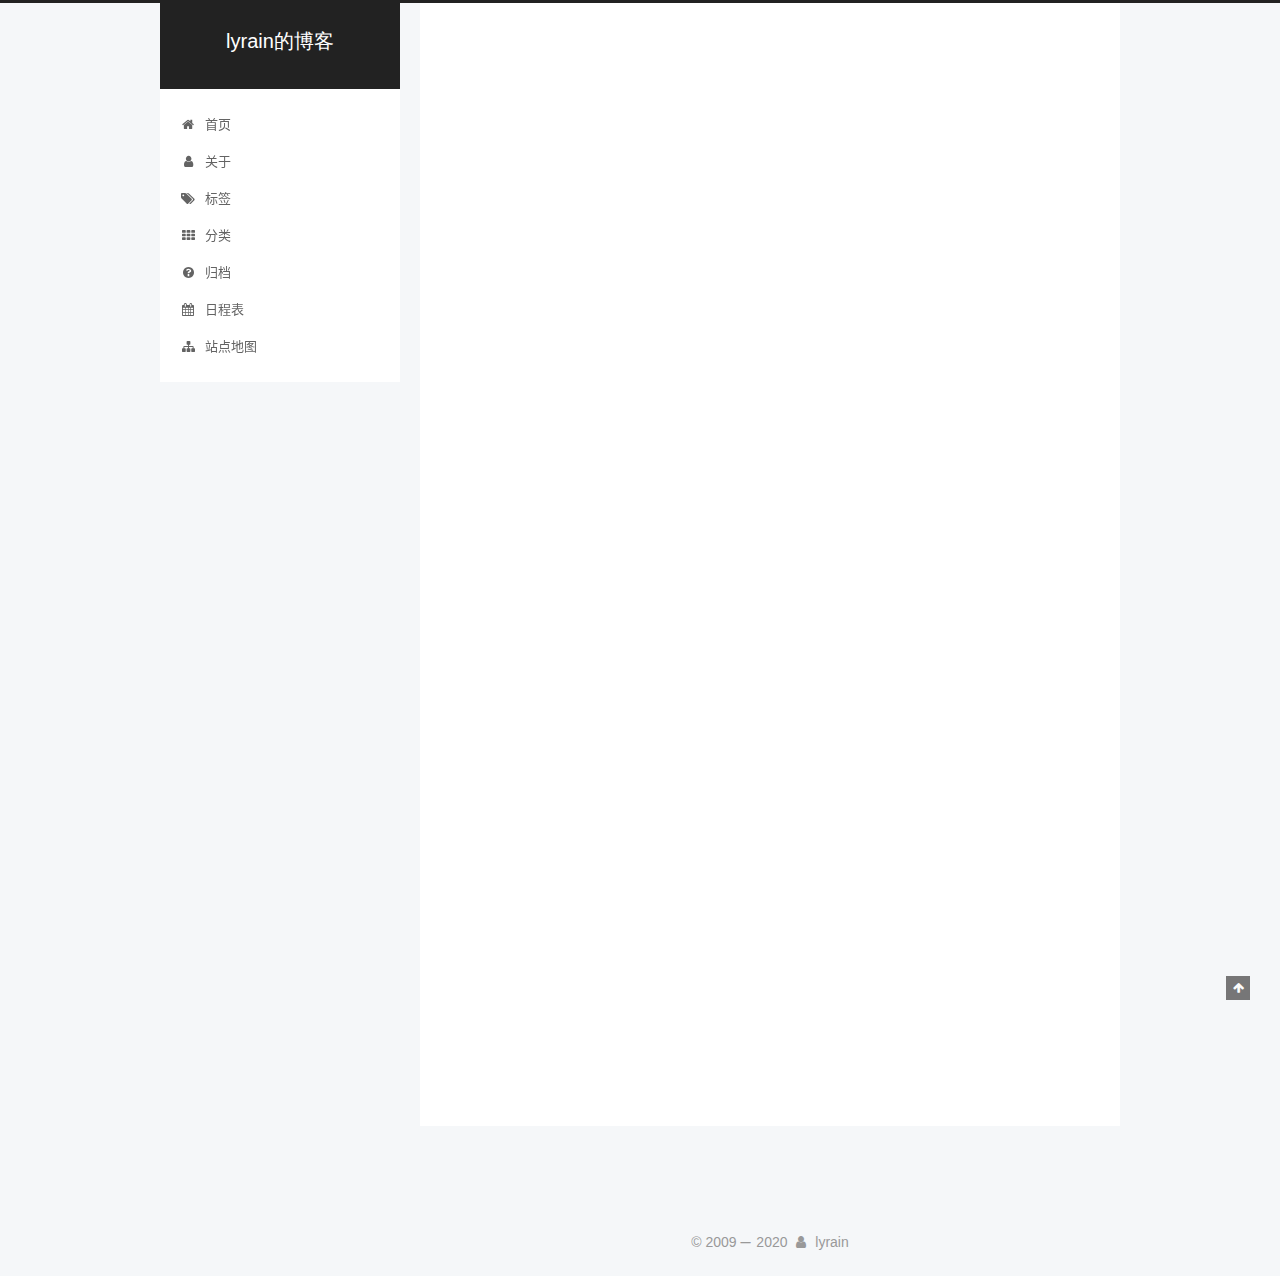
<file: 2020/02/14/hello-world/index.html>
<!DOCTYPE html>



  


<html class="theme-next pisces use-motion" lang="zh-Hans">
<head>
  <meta charset="UTF-8"/>
<meta http-equiv="X-UA-Compatible" content="IE=edge" />
<meta name="viewport" content="width=device-width, initial-scale=1, maximum-scale=1"/>
<meta name="theme-color" content="#222">






  
  
  <link rel="stylesheet" media="all" href="/lib/Han/dist/han.min.css?v=3.3">




<meta http-equiv="Cache-Control" content="no-transform" />
<meta http-equiv="Cache-Control" content="no-siteapp" />
















  
  
  <link href="/lib/fancybox/source/jquery.fancybox.css?v=2.1.5" rel="stylesheet" type="text/css" />







<link href="/lib/font-awesome/css/font-awesome.min.css?v=4.6.2" rel="stylesheet" type="text/css" />

<link href="/css/main.css?v=5.1.4" rel="stylesheet" type="text/css" />


  <link rel="apple-touch-icon" sizes="180x180" href="/images/apple-touch-icon-next.png?v=5.1.4">


  <link rel="icon" type="image/png" sizes="32x32" href="/images/favicon-32x32-next.png?v=5.1.4">


  <link rel="icon" type="image/png" sizes="16x16" href="/images/favicon-16x16-next.png?v=5.1.4">


  <link rel="mask-icon" href="/images/logo.svg?v=5.1.4" color="#222">





  <meta name="keywords" content="Hexo, NexT" />










<meta name="description" content="Welcome to Hexo! This is your very first post. Check documentation for more info. If you get any problems when using Hexo, you can find the answer in troubleshooting or you can ask me on GitHub. Quick">
<meta property="og:type" content="article">
<meta property="og:title" content="Hello World">
<meta property="og:url" content="http://yoursite.com/2020/02/14/hello-world/index.html">
<meta property="og:site_name" content="lyrain的博客">
<meta property="og:description" content="Welcome to Hexo! This is your very first post. Check documentation for more info. If you get any problems when using Hexo, you can find the answer in troubleshooting or you can ask me on GitHub. Quick">
<meta property="article:published_time" content="2020-02-14T04:39:04.000Z">
<meta property="article:modified_time" content="2020-02-14T04:57:38.964Z">
<meta property="article:author" content="lyrain">
<meta name="twitter:card" content="summary">



<script type="text/javascript" id="hexo.configurations">
  var NexT = window.NexT || {};
  var CONFIG = {
    root: '/',
    scheme: 'Pisces',
    version: '5.1.4',
    sidebar: {"position":"left","display":"post","offset":12,"b2t":false,"scrollpercent":false,"onmobile":false},
    fancybox: true,
    tabs: true,
    motion: {"enable":true,"async":false,"transition":{"post_block":"fadeIn","post_header":"slideDownIn","post_body":"slideDownIn","coll_header":"slideLeftIn","sidebar":"slideUpIn"}},
    duoshuo: {
      userId: '0',
      author: '博主'
    },
    algolia: {
      applicationID: '',
      apiKey: '',
      indexName: '',
      hits: {"per_page":10},
      labels: {"input_placeholder":"Search for Posts","hits_empty":"We didn't find any results for the search: ${query}","hits_stats":"${hits} results found in ${time} ms"}
    }
  };
</script>



  <link rel="canonical" href="http://yoursite.com/2020/02/14/hello-world/"/>





  <title>Hello World | lyrain的博客</title>
  





  <script type="text/javascript">
    var _hmt = _hmt || [];
    (function() {
      var hm = document.createElement("script");
      hm.src = "https://hm.baidu.com/hm.js?8b5d569d1459c8a907458bc9602dd57b";
      var s = document.getElementsByTagName("script")[0];
      s.parentNode.insertBefore(hm, s);
    })();
  </script>




<meta name="generator" content="Hexo 4.2.0"></head>

<body itemscope itemtype="http://schema.org/WebPage" lang="zh-Hans">

  
  
    
  

  <div class="container sidebar-position-left page-post-detail">
    <div class="headband"></div>

    <header id="header" class="header" itemscope itemtype="http://schema.org/WPHeader">
      <div class="header-inner"><div class="site-brand-wrapper">
  <div class="site-meta custom-logo">
    

    <div class="custom-logo-site-title">
      <a href="/"  class="brand" rel="start">
        <span class="logo-line-before"><i></i></span>
        <span class="site-title">lyrain的博客</span>
        <span class="logo-line-after"><i></i></span>
      </a>
    </div>
      
        <p class="site-subtitle"></p>
      
  </div>

  <div class="site-nav-toggle">
    <button>
      <span class="btn-bar"></span>
      <span class="btn-bar"></span>
      <span class="btn-bar"></span>
    </button>
  </div>
</div>

<nav class="site-nav">
  

  
    <ul id="menu" class="menu">
      
        
        <li class="menu-item menu-item-home">
          <a href="/" rel="section">
            
              <i class="menu-item-icon fa fa-fw fa-home"></i> <br />
            
            首页
          </a>
        </li>
      
        
        <li class="menu-item menu-item-about">
          <a href="/about/" rel="section">
            
              <i class="menu-item-icon fa fa-fw fa-user"></i> <br />
            
            关于
          </a>
        </li>
      
        
        <li class="menu-item menu-item-tags">
          <a href="/tags/" rel="section">
            
              <i class="menu-item-icon fa fa-fw fa-tags"></i> <br />
            
            标签
          </a>
        </li>
      
        
        <li class="menu-item menu-item-categories">
          <a href="/categories/" rel="section">
            
              <i class="menu-item-icon fa fa-fw fa-th"></i> <br />
            
            分类
          </a>
        </li>
      
        
        <li class="menu-item menu-item-archives">
          <a href="/archives/" rel="section">
            
              <i class="menu-item-icon fa fa-fw fa-question-circle"></i> <br />
            
            归档
          </a>
        </li>
      
        
        <li class="menu-item menu-item-schedule">
          <a href="/schedule/" rel="section">
            
              <i class="menu-item-icon fa fa-fw fa-calendar"></i> <br />
            
            日程表
          </a>
        </li>
      
        
        <li class="menu-item menu-item-sitemap">
          <a href="/sitemap.xml" rel="section">
            
              <i class="menu-item-icon fa fa-fw fa-sitemap"></i> <br />
            
            站点地图
          </a>
        </li>
      

      
    </ul>
  

  
</nav>



 </div>
    </header>

    <main id="main" class="main">
      <div class="main-inner">
        <div class="content-wrap">
          <div id="content" class="content">
            

  <div id="posts" class="posts-expand">
    

  

  
  
  

  <article class="post post-type-tags" itemscope itemtype="http://schema.org/Article">
  
  
  
  <div class="post-block">
    <link itemprop="mainEntityOfPage" href="http://yoursite.com/2020/02/14/hello-world/">

    <span hidden itemprop="author" itemscope itemtype="http://schema.org/Person">
      <meta itemprop="name" content="lyrain">
      <meta itemprop="description" content="">
      <meta itemprop="image" content="/images/avatar.png">
    </span>

    <span hidden itemprop="publisher" itemscope itemtype="http://schema.org/Organization">
      <meta itemprop="name" content="lyrain的博客">
    </span>

    
      <header class="post-header">

        
        
          <h1 class="post-title" itemprop="name headline">Hello World</h1>
        

        <div class="post-meta">
          <span class="post-time">
            
              <span class="post-meta-item-icon">
                <i class="fa fa-calendar-o"></i>
              </span>
              
                <span class="post-meta-item-text">发表于</span>
              
              <time title="创建于" itemprop="dateCreated datePublished" datetime="2020-02-14T12:39:04+08:00">
                2020-02-14
              </time>
            

            

            
          </span>

          

          
            
          

          
          

          

          

          

        </div>
      </header>
    

    
    
    
    <div class="post-body han-init-context" itemprop="articleBody">

      
      

      
        <p>Welcome to <a href="https://hexo.io/" target="_blank" rel="noopener">Hexo</a>! This is your very first post. Check <a href="https://hexo.io/docs/" target="_blank" rel="noopener">documentation</a> for more info. If you get any problems when using Hexo, you can find the answer in <a href="https://hexo.io/docs/troubleshooting.html" target="_blank" rel="noopener">troubleshooting</a> or you can ask me on <a href="https://github.com/hexojs/hexo/issues" target="_blank" rel="noopener">GitHub</a>.</p>
<h2 id="Quick-Start"><a href="#Quick-Start" class="headerlink" title="Quick Start"></a>Quick Start</h2><h3 id="Create-a-new-post"><a href="#Create-a-new-post" class="headerlink" title="Create a new post"></a>Create a new post</h3><figure class="highlight bash"><table><tr><td class="gutter"><pre><span class="line">1</span><br></pre></td><td class="code"><pre><span class="line">$ hexo new <span class="string">"My New Post"</span></span><br></pre></td></tr></table></figure>

<p>More info: <a href="https://hexo.io/docs/writing.html" target="_blank" rel="noopener">Writing</a></p>
<h3 id="Run-server"><a href="#Run-server" class="headerlink" title="Run server"></a>Run server</h3><figure class="highlight bash"><table><tr><td class="gutter"><pre><span class="line">1</span><br></pre></td><td class="code"><pre><span class="line">$ hexo server</span><br></pre></td></tr></table></figure>

<p>More info: <a href="https://hexo.io/docs/server.html" target="_blank" rel="noopener">Server</a></p>
<h3 id="Generate-static-files"><a href="#Generate-static-files" class="headerlink" title="Generate static files"></a>Generate static files</h3><figure class="highlight bash"><table><tr><td class="gutter"><pre><span class="line">1</span><br></pre></td><td class="code"><pre><span class="line">$ hexo generate</span><br></pre></td></tr></table></figure>

<p>More info: <a href="https://hexo.io/docs/generating.html" target="_blank" rel="noopener">Generating</a></p>
<h3 id="Deploy-to-remote-sites"><a href="#Deploy-to-remote-sites" class="headerlink" title="Deploy to remote sites"></a>Deploy to remote sites</h3><figure class="highlight bash"><table><tr><td class="gutter"><pre><span class="line">1</span><br></pre></td><td class="code"><pre><span class="line">$ hexo deploy</span><br></pre></td></tr></table></figure>

<p>More info: <a href="https://hexo.io/docs/one-command-deployment.html" target="_blank" rel="noopener">Deployment</a></p>

      
    </div>
    
    
    

    

    

    

    <footer class="post-footer">
      

      
      
      

      
        <div class="post-nav">
          <div class="post-nav-next post-nav-item">
            
          </div>

          <span class="post-nav-divider"></span>

          <div class="post-nav-prev post-nav-item">
            
              <a href="/2020/02/14/Csharp%E4%B8%BB%E4%BB%8E%E7%AA%97%E5%8F%A3%E4%B9%8B%E9%97%B4%E4%BA%92%E5%8F%91%E6%B6%88%E6%81%AF/" rel="prev" title="C# 主从窗口之间互发消息">
                C# 主从窗口之间互发消息 <i class="fa fa-chevron-right"></i>
              </a>
            
          </div>
        </div>
      

      
      
    </footer>
  </div>
  
  
  
  </article>



    <div class="post-spread">
      
    </div>
  </div>


          </div>
          


          

  



        </div>
        
          
  
  <div class="sidebar-toggle">
    <div class="sidebar-toggle-line-wrap">
      <span class="sidebar-toggle-line sidebar-toggle-line-first"></span>
      <span class="sidebar-toggle-line sidebar-toggle-line-middle"></span>
      <span class="sidebar-toggle-line sidebar-toggle-line-last"></span>
    </div>
  </div>

  <aside id="sidebar" class="sidebar">
    
    <div class="sidebar-inner">

      

      
        <ul class="sidebar-nav motion-element">
          <li class="sidebar-nav-toc sidebar-nav-active" data-target="post-toc-wrap">
            文章目录
          </li>
          <li class="sidebar-nav-overview" data-target="site-overview-wrap">
            站点概览
          </li>
        </ul>
      

      <section class="site-overview-wrap sidebar-panel">
        <div class="site-overview">
          <div class="site-author motion-element" itemprop="author" itemscope itemtype="http://schema.org/Person">
            
              <img class="site-author-image" itemprop="image"
                src="/images/avatar.png"
                alt="lyrain" />
            
              <p class="site-author-name" itemprop="name">lyrain</p>
              <p class="site-description motion-element" itemprop="description">Do whatever you like!</p>
          </div>

          <nav class="site-state motion-element">

            
              <div class="site-state-item site-state-posts">
              
                <a href="/archives/">
              
                  <span class="site-state-item-count">2</span>
                  <span class="site-state-item-name">日志</span>
                </a>
              </div>
            

            

            

          </nav>

          

          

          
          

          
          

          

        </div>
      </section>

      
      <!--noindex-->
        <section class="post-toc-wrap motion-element sidebar-panel sidebar-panel-active">
          <div class="post-toc">

            
              
            

            
              <div class="post-toc-content"><ol class="nav"><li class="nav-item nav-level-2"><a class="nav-link" href="#Quick-Start"><span class="nav-number">1.</span> <span class="nav-text">Quick Start</span></a><ol class="nav-child"><li class="nav-item nav-level-3"><a class="nav-link" href="#Create-a-new-post"><span class="nav-number">1.1.</span> <span class="nav-text">Create a new post</span></a></li><li class="nav-item nav-level-3"><a class="nav-link" href="#Run-server"><span class="nav-number">1.2.</span> <span class="nav-text">Run server</span></a></li><li class="nav-item nav-level-3"><a class="nav-link" href="#Generate-static-files"><span class="nav-number">1.3.</span> <span class="nav-text">Generate static files</span></a></li><li class="nav-item nav-level-3"><a class="nav-link" href="#Deploy-to-remote-sites"><span class="nav-number">1.4.</span> <span class="nav-text">Deploy to remote sites</span></a></li></ol></li></ol></div>
            

          </div>
        </section>
      <!--/noindex-->
      

      

    </div>
  </aside>


        
      </div>
    </main>

    <footer id="footer" class="footer">
      <div class="footer-inner">
        <div class="copyright">&copy; 2009 &mdash; <span itemprop="copyrightYear">2020</span>
  <span class="with-love">
    <i class="fa fa-user"></i>
  </span>
  <span class="author" itemprop="copyrightHolder">lyrain</span>

  
</div>









        







        
      </div>
    </footer>

    
      <div class="back-to-top">
        <i class="fa fa-arrow-up"></i>
        
      </div>
    

    

  </div>

  

<script type="text/javascript">
  if (Object.prototype.toString.call(window.Promise) !== '[object Function]') {
    window.Promise = null;
  }
</script>









  












  
  
    <script type="text/javascript" src="/lib/jquery/index.js?v=2.1.3"></script>
  

  
  
    <script type="text/javascript" src="/lib/fastclick/lib/fastclick.min.js?v=1.0.6"></script>
  

  
  
    <script type="text/javascript" src="/lib/jquery_lazyload/jquery.lazyload.js?v=1.9.7"></script>
  

  
  
    <script type="text/javascript" src="/lib/velocity/velocity.min.js?v=1.2.1"></script>
  

  
  
    <script type="text/javascript" src="/lib/velocity/velocity.ui.min.js?v=1.2.1"></script>
  

  
  
    <script type="text/javascript" src="/lib/fancybox/source/jquery.fancybox.pack.js?v=2.1.5"></script>
  


  


  <script type="text/javascript" src="/js/src/utils.js?v=5.1.4"></script>

  <script type="text/javascript" src="/js/src/motion.js?v=5.1.4"></script>



  
  


  <script type="text/javascript" src="/js/src/affix.js?v=5.1.4"></script>

  <script type="text/javascript" src="/js/src/schemes/pisces.js?v=5.1.4"></script>



  
  <script type="text/javascript" src="/js/src/scrollspy.js?v=5.1.4"></script>
<script type="text/javascript" src="/js/src/post-details.js?v=5.1.4"></script>



  


  <script type="text/javascript" src="/js/src/bootstrap.js?v=5.1.4"></script>



  


  




	





  





  












  





  

  

  
<script>
(function(){
    var bp = document.createElement('script');
    var curProtocol = window.location.protocol.split(':')[0];
    if (curProtocol === 'https') {
        bp.src = 'https://zz.bdstatic.com/linksubmit/push.js';        
    }
    else {
        bp.src = 'http://push.zhanzhang.baidu.com/push.js';
    }
    var s = document.getElementsByTagName("script")[0];
    s.parentNode.insertBefore(bp, s);
})();
</script>


  
  

  
  


  

  

</body>
</html>
</file>
<file: lib/Han/dist/han.min.css>
@charset "UTF-8";

/*! 漢字標準格式 v3.3.0 | MIT License | css.hanzi.co */
/*! Han.css: the CSS typography framework optimised for Hanzi */

progress,sub,sup{vertical-align:baseline}button,hr,input,select{overflow:visible}[type=checkbox],[type=radio],legend{box-sizing:border-box;padding:0}html{font-family:sans-serif;-ms-text-size-adjust:100%;-webkit-text-size-adjust:100%}body{margin:0}article,aside,details,figcaption,figure,footer,header,main,menu,nav,section,summary{display:block}audio,canvas,progress,video{display:inline-block}audio:not([controls]){display:none;height:0}[hidden],template{display:none}a{background-color:transparent}a:active,a:hover{outline-width:0}abbr[title]{border-bottom:none;text-decoration:underline;text-decoration:underline dotted}b,strong{font-weight:bolder}dfn{font-style:italic}h1{font-size:2em;margin:.67em 0}mark{background-color:#ff0;color:#000}small{font-size:80%}sub,sup{font-size:75%;line-height:0;position:relative}sub{bottom:-.25em}sup{top:-.5em}img{border-style:none}svg:not(:root){overflow:hidden}code,kbd,pre,samp{font-family:monospace,monospace;font-size:1em}figure{margin:1em 40px}hr{box-sizing:content-box;height:0}button,input,select,textarea{font:inherit;margin:0}optgroup{font-weight:700}button,select{text-transform:none}[type=button],[type=reset],[type=submit],button{cursor:pointer}[disabled]{cursor:default}[type=reset],[type=submit],button,html [type=button]{-webkit-appearance:button}button::-moz-focus-inner,input::-moz-focus-inner{border:0;padding:0}button:-moz-focusring,input:-moz-focusring{outline:ButtonText dotted 1px}fieldset{border:1px solid silver;margin:0 2px;padding:.35em .625em .75em}legend{color:inherit;display:table;max-width:100%;white-space:normal}textarea{overflow:auto}[type=number]::-webkit-inner-spin-button,[type=number]::-webkit-outer-spin-button{height:auto}[type=search]{-webkit-appearance:textfield}[type=search]::-webkit-search-cancel-button,[type=search]::-webkit-search-decoration{-webkit-appearance:none}@font-face{font-family:"Han Heiti";src:local("Hiragino Sans GB"),local("Lantinghei TC Extralight"),local("Lantinghei SC Extralight"),local(FZLTXHB--B51-0),local(FZLTZHK--GBK1-0),local("Pingfang SC Light"),local("Pingfang TC Light"),local("Pingfang-SC-Light"),local("Pingfang-TC-Light"),local("Pingfang SC"),local("Pingfang TC"),local("Heiti SC Light"),local(STHeitiSC-Light),local("Heiti SC"),local("Heiti TC Light"),local(STHeitiTC-Light),local("Heiti TC"),local("Microsoft Yahei"),local("Microsoft Jhenghei"),local("Noto Sans CJK KR"),local("Noto Sans CJK JP"),local("Noto Sans CJK SC"),local("Noto Sans CJK TC"),local("Source Han Sans K"),local("Source Han Sans KR"),local("Source Han Sans JP"),local("Source Han Sans CN"),local("Source Han Sans HK"),local("Source Han Sans TW"),local("Source Han Sans TWHK"),local("Droid Sans Fallback")}@font-face{unicode-range:U+4E00-9FFF,U+3400-4DB5,U+20000-2A6D6,U+2A700-2B734,U+2B740-2B81D,U+FA0E-FA0F,U+FA11,U+FA13-FA14,U+FA1F,U+FA21,U+FA23,U+FA24,U+FA27-FA29,U+3040-309F,U+30A0-30FF,U+3099-309E,U+FF66-FF9F,U+3007,U+31C0-31E3,U+2F00-2FD5,U+2E80-2EF3;font-family:"Han Heiti";src:local(YuGothic),local("Hiragino Kaku Gothic ProN"),local("Hiragino Kaku Gothic Pro")}@font-face{font-family:"Han Heiti CNS";src:local("Pingfang TC Light"),local("Pingfang-TC-Light"),local("Pingfang TC"),local("Heiti TC Light"),local(STHeitiTC-Light),local("Heiti TC"),local("Lantinghei TC Extralight"),local(FZLTXHB--B51-0),local("Lantinghei TC"),local("Microsoft Jhenghei"),local("Microsoft Yahei"),local("Noto Sans CJK TC"),local("Source Han Sans TC"),local("Source Han Sans TW"),local("Source Han Sans TWHK"),local("Source Han Sans HK"),local("Droid Sans Fallback")}@font-face{font-family:"Han Heiti GB";src:local("Hiragino Sans GB"),local("Pingfang SC Light"),local("Pingfang-SC-Light"),local("Pingfang SC"),local("Lantinghei SC Extralight"),local(FZLTXHK--GBK1-0),local("Lantinghei SC"),local("Heiti SC Light"),local(STHeitiSC-Light),local("Heiti SC"),local("Microsoft Yahei"),local("Noto Sans CJK SC"),local("Source Han Sans SC"),local("Source Han Sans CN"),local("Droid Sans Fallback")}@font-face{font-family:"Han Heiti";font-weight:600;src:local("Hiragino Sans GB W6"),local(HiraginoSansGB-W6),local("Lantinghei TC Demibold"),local("Lantinghei SC Demibold"),local(FZLTZHB--B51-0),local(FZLTZHK--GBK1-0),local("Pingfang-SC-Semibold"),local("Pingfang-TC-Semibold"),local("Heiti SC Medium"),local("STHeitiSC-Medium"),local("Heiti SC"),local("Heiti TC Medium"),local("STHeitiTC-Medium"),local("Heiti TC"),local("Microsoft Yahei Bold"),local("Microsoft Jhenghei Bold"),local(MicrosoftYahei-Bold),local(MicrosoftJhengHeiBold),local("Microsoft Yahei"),local("Microsoft Jhenghei"),local("Noto Sans CJK KR Bold"),local("Noto Sans CJK JP Bold"),local("Noto Sans CJK SC Bold"),local("Noto Sans CJK TC Bold"),local(NotoSansCJKkr-Bold),local(NotoSansCJKjp-Bold),local(NotoSansCJKsc-Bold),local(NotoSansCJKtc-Bold),local("Source Han Sans K Bold"),local(SourceHanSansK-Bold),local("Source Han Sans K"),local("Source Han Sans KR Bold"),local("Source Han Sans JP Bold"),local("Source Han Sans CN Bold"),local("Source Han Sans HK Bold"),local("Source Han Sans TW Bold"),local("Source Han Sans TWHK Bold"),local("SourceHanSansKR-Bold"),local("SourceHanSansJP-Bold"),local("SourceHanSansCN-Bold"),local("SourceHanSansHK-Bold"),local("SourceHanSansTW-Bold"),local("SourceHanSansTWHK-Bold"),local("Source Han Sans KR"),local("Source Han Sans CN"),local("Source Han Sans HK"),local("Source Han Sans TW"),local("Source Han Sans TWHK")}@font-face{unicode-range:U+4E00-9FFF,U+3400-4DB5,U+20000-2A6D6,U+2A700-2B734,U+2B740-2B81D,U+FA0E-FA0F,U+FA11,U+FA13-FA14,U+FA1F,U+FA21,U+FA23,U+FA24,U+FA27-FA29,U+3040-309F,U+30A0-30FF,U+3099-309E,U+FF66-FF9F,U+3007,U+31C0-31E3,U+2F00-2FD5,U+2E80-2EF3;font-family:"Han Heiti";font-weight:600;src:local("YuGothic Bold"),local("Hiragino Kaku Gothic ProN W6"),local("Hiragino Kaku Gothic Pro W6"),local(YuGo-Bold),local(HiraKakuProN-W6),local(HiraKakuPro-W6)}@font-face{font-family:"Han Heiti CNS";font-weight:600;src:local("Pingfang TC Semibold"),local("Pingfang-TC-Semibold"),local("Heiti TC Medium"),local("STHeitiTC-Medium"),local("Heiti TC"),local("Lantinghei TC Demibold"),local(FZLTXHB--B51-0),local("Microsoft Jhenghei Bold"),local(MicrosoftJhengHeiBold),local("Microsoft Jhenghei"),local("Microsoft Yahei Bold"),local(MicrosoftYahei-Bold),local("Noto Sans CJK TC Bold"),local(NotoSansCJKtc-Bold),local("Noto Sans CJK TC"),local("Source Han Sans TC Bold"),local("SourceHanSansTC-Bold"),local("Source Han Sans TC"),local("Source Han Sans TW Bold"),local("SourceHanSans-TW"),local("Source Han Sans TW"),local("Source Han Sans TWHK Bold"),local("SourceHanSans-TWHK"),local("Source Han Sans TWHK"),local("Source Han Sans HK"),local("SourceHanSans-HK"),local("Source Han Sans HK")}@font-face{font-family:"Han Heiti GB";font-weight:600;src:local("Hiragino Sans GB W6"),local(HiraginoSansGB-W6),local("Pingfang SC Semibold"),local("Pingfang-SC-Semibold"),local("Lantinghei SC Demibold"),local(FZLTZHK--GBK1-0),local("Heiti SC Medium"),local("STHeitiSC-Medium"),local("Heiti SC"),local("Microsoft Yahei Bold"),local(MicrosoftYahei-Bold),local("Microsoft Yahei"),local("Noto Sans CJK SC Bold"),local(NotoSansCJKsc-Bold),local("Noto Sans CJK SC"),local("Source Han Sans SC Bold"),local("SourceHanSansSC-Bold"),local("Source Han Sans CN Bold"),local("SourceHanSansCN-Bold"),local("Source Han Sans SC"),local("Source Han Sans CN")}@font-face{font-family:"Han Songti";src:local("Songti SC Regular"),local(STSongti-SC-Regular),local("Songti SC"),local("Songti TC Regular"),local(STSongti-TC-Regular),local("Songti TC"),local(STSong),local("Lisong Pro"),local(SimSun),local(PMingLiU)}@font-face{unicode-range:U+4E00-9FFF,U+3400-4DB5,U+20000-2A6D6,U+2A700-2B734,U+2B740-2B81D,U+FA0E-FA0F,U+FA11,U+FA13-FA14,U+FA1F,U+FA21,U+FA23,U+FA24,U+FA27-FA29,U+3040-309F,U+30A0-30FF,U+3099-309E,U+FF66-FF9F,U+3007,U+31C0-31E3,U+2F00-2FD5,U+2E80-2EF3;font-family:"Han Songti";src:local(YuMincho),local("Hiragino Mincho ProN"),local("Hiragino Mincho Pro"),local("MS Mincho")}@font-face{font-family:"Han Songti CNS";src:local("Songti TC Regular"),local(STSongti-TC-Regular),local("Songti TC"),local("Lisong Pro"),local("Songti SC Regular"),local(STSongti-SC-Regular),local("Songti SC"),local(STSong),local(PMingLiU),local(SimSun)}@font-face{font-family:"Han Songti GB";src:local("Songti SC Regular"),local(STSongti-SC-Regular),local("Songti SC"),local(STSong),local(SimSun),local(PMingLiU)}@font-face{font-family:"Han Songti";font-weight:600;src:local("STSongti SC Bold"),local("STSongti TC Bold"),local(STSongti-SC-Bold),local(STSongti-TC-Bold),local("STSongti SC"),local("STSongti TC")}@font-face{unicode-range:U+4E00-9FFF,U+3400-4DB5,U+20000-2A6D6,U+2A700-2B734,U+2B740-2B81D,U+FA0E-FA0F,U+FA11,U+FA13-FA14,U+FA1F,U+FA21,U+FA23,U+FA24,U+FA27-FA29,U+3040-309F,U+30A0-30FF,U+3099-309E,U+FF66-FF9F,U+3007,U+31C0-31E3,U+2F00-2FD5,U+2E80-2EF3;font-family:"Han Songti";font-weight:600;src:local("YuMincho Demibold"),local("Hiragino Mincho ProN W6"),local("Hiragino Mincho Pro W6"),local(YuMin-Demibold),local(HiraMinProN-W6),local(HiraMinPro-W6),local(YuMincho),local("Hiragino Mincho ProN"),local("Hiragino Mincho Pro")}@font-face{font-family:"Han Songti CNS";font-weight:600;src:local("STSongti TC Bold"),local("STSongti SC Bold"),local(STSongti-TC-Bold),local(STSongti-SC-Bold),local("STSongti TC"),local("STSongti SC")}@font-face{font-family:"Han Songti GB";font-weight:600;src:local("STSongti SC Bold"),local(STSongti-SC-Bold),local("STSongti SC")}@font-face{font-family:cursive;src:local("Kaiti TC Regular"),local(STKaiTi-TC-Regular),local("Kaiti TC"),local("Kaiti SC"),local(STKaiti),local(BiauKai),local("標楷體"),local(DFKaiShu-SB-Estd-BF),local(Kaiti),local(DFKai-SB)}@font-face{unicode-range:U+4E00-9FFF,U+3400-4DB5,U+20000-2A6D6,U+2A700-2B734,U+2B740-2B81D,U+FA0E-FA0F,U+FA11,U+FA13-FA14,U+FA1F,U+FA21,U+FA23,U+FA24,U+FA27-FA29,U+3040-309F,U+30A0-30FF,U+3099-309E,U+FF66-FF9F,U+3007,U+31C0-31E3,U+2F00-2FD5,U+2E80-2EF3;font-family:"Han Kaiti";src:local("Kaiti TC Regular"),local(STKaiTi-TC-Regular),local("Kaiti TC"),local("Kaiti SC"),local(STKaiti),local(BiauKai),local("標楷體"),local(DFKaiShu-SB-Estd-BF),local(Kaiti),local(DFKai-SB)}@font-face{unicode-range:U+4E00-9FFF,U+3400-4DB5,U+20000-2A6D6,U+2A700-2B734,U+2B740-2B81D,U+FA0E-FA0F,U+FA11,U+FA13-FA14,U+FA1F,U+FA21,U+FA23,U+FA24,U+FA27-FA29,U+3040-309F,U+30A0-30FF,U+3099-309E,U+FF66-FF9F,U+3007,U+31C0-31E3,U+2F00-2FD5,U+2E80-2EF3;font-family:"Han Kaiti CNS";src:local(BiauKai),local("標楷體"),local(DFKaiShu-SB-Estd-BF),local("Kaiti TC Regular"),local(STKaiTi-TC-Regular),local("Kaiti TC")}@font-face{unicode-range:U+4E00-9FFF,U+3400-4DB5,U+20000-2A6D6,U+2A700-2B734,U+2B740-2B81D,U+FA0E-FA0F,U+FA11,U+FA13-FA14,U+FA1F,U+FA21,U+FA23,U+FA24,U+FA27-FA29,U+3040-309F,U+30A0-30FF,U+3099-309E,U+FF66-FF9F,U+3007,U+31C0-31E3,U+2F00-2FD5,U+2E80-2EF3;font-family:"Han Kaiti GB";src:local("Kaiti SC Regular"),local(STKaiTi-SC-Regular),local("Kaiti SC"),local(STKaiti),local(Kai),local(Kaiti),local(DFKai-SB)}@font-face{font-family:cursive;font-weight:600;src:local("Kaiti TC Bold"),local(STKaiTi-TC-Bold),local("Kaiti SC Bold"),local(STKaiti-SC-Bold),local("Kaiti TC"),local("Kaiti SC")}@font-face{font-family:"Han Kaiti";font-weight:600;src:local("Kaiti TC Bold"),local(STKaiTi-TC-Bold),local("Kaiti SC Bold"),local(STKaiti-SC-Bold),local("Kaiti TC"),local("Kaiti SC")}@font-face{font-family:"Han Kaiti CNS";font-weight:600;src:local("Kaiti TC Bold"),local(STKaiTi-TC-Bold),local("Kaiti TC")}@font-face{font-family:"Han Kaiti GB";font-weight:600;src:local("Kaiti SC Bold"),local(STKaiti-SC-Bold)}@font-face{unicode-range:U+4E00-9FFF,U+3400-4DB5,U+20000-2A6D6,U+2A700-2B734,U+2B740-2B81D,U+FA0E-FA0F,U+FA11,U+FA13-FA14,U+FA1F,U+FA21,U+FA23,U+FA24,U+FA27-FA29,U+3040-309F,U+30A0-30FF,U+3099-309E,U+FF66-FF9F,U+3007,U+31C0-31E3,U+2F00-2FD5,U+2E80-2EF3;font-family:"Han Fangsong";src:local(STFangsong),local(FangSong)}@font-face{unicode-range:U+4E00-9FFF,U+3400-4DB5,U+20000-2A6D6,U+2A700-2B734,U+2B740-2B81D,U+FA0E-FA0F,U+FA11,U+FA13-FA14,U+FA1F,U+FA21,U+FA23,U+FA24,U+FA27-FA29,U+3040-309F,U+30A0-30FF,U+3099-309E,U+FF66-FF9F,U+3007,U+31C0-31E3,U+2F00-2FD5,U+2E80-2EF3;font-family:"Han Fangsong CNS";src:local(STFangsong),local(FangSong)}@font-face{unicode-range:U+4E00-9FFF,U+3400-4DB5,U+20000-2A6D6,U+2A700-2B734,U+2B740-2B81D,U+FA0E-FA0F,U+FA11,U+FA13-FA14,U+FA1F,U+FA21,U+FA23,U+FA24,U+FA27-FA29,U+3040-309F,U+30A0-30FF,U+3099-309E,U+FF66-FF9F,U+3007,U+31C0-31E3,U+2F00-2FD5,U+2E80-2EF3;font-family:"Han Fangsong GB";src:local(STFangsong),local(FangSong)}@font-face{font-family:"Biaodian Sans";src:local("Hiragino Sans GB"),local("Heiti SC"),local(STHeiti),local("MS Gothic"),local(SimSun);unicode-range:U+FF0E}@font-face{font-family:"Biaodian Serif";src:local("Hiragino Mincho ProN"),local("Hiragino Mincho Pro"),local("Songti SC"),local(STSong),local(SimSun);unicode-range:U+FF0E}@font-face{font-family:"Biaodian Pro Sans";src:local("Hiragino Sans GB"),local("Heiti SC"),local(STHeiti),local("MS Gothic"),local(SimSun);unicode-range:U+FF0E}@font-face{font-family:"Biaodian Pro Serif";src:local("Hiragino Mincho ProN"),local("Hiragino Mincho Pro"),local("Songti SC"),local(STSong),local(SimSun);unicode-range:U+FF0E}@font-face{font-family:"Biaodian Pro Sans CNS";src:local("Hiragino Sans GB"),local("Heiti SC"),local(STHeiti),local("MS Gothic"),local(SimSun);unicode-range:U+FF0E}@font-face{font-family:"Biaodian Pro Serif CNS";src:local("Hiragino Mincho ProN"),local("Hiragino Mincho Pro"),local("Songti SC"),local(STSong),local(SimSun);unicode-range:U+FF0E}@font-face{font-family:"Biaodian Pro Sans GB";src:local("Hiragino Sans GB"),local("Heiti SC"),local(STHeiti),local("MS Gothic"),local(SimSun);unicode-range:U+FF0E}@font-face{font-family:"Biaodian Pro Serif GB";src:local("Hiragino Mincho ProN"),local("Hiragino Mincho Pro"),local("Songti SC"),local(STSong),local(SimSun);unicode-range:U+FF0E}@font-face{font-family:"Biaodian Sans";src:local("Hiragino Sans GB"),local("Heiti SC"),local(STHeiti),local(SimSun);unicode-range:U+00B7}@font-face{font-family:"Biaodian Serif";src:local("Songti SC"),local(STSong),local("Heiti SC"),local(SimSun);unicode-range:U+00B7}@font-face{font-family:"Biaodian Pro Sans";src:local("Hiragino Sans GB"),local("Heiti SC"),local(STHeiti),local(SimSun);unicode-range:U+00B7}@font-face{font-family:"Biaodian Pro Serif";src:local("Songti SC"),local(STSong),local("Heiti SC"),local(SimSun);unicode-range:U+00B7}@font-face{font-family:"Biaodian Pro Sans CNS";src:local("Hiragino Sans GB"),local("Heiti SC"),local(STHeiti),local(SimSun);unicode-range:U+00B7}@font-face{font-family:"Biaodian Pro Serif CNS";src:local("Songti SC"),local(STSong),local("Heiti SC"),local(SimSun);unicode-range:U+00B7}@font-face{font-family:"Biaodian Pro Sans GB";src:local("Hiragino Sans GB"),local("Heiti SC"),local(STHeiti),local(SimSun);unicode-range:U+00B7}@font-face{font-family:"Biaodian Pro Serif GB";src:local("Songti SC"),local(STSong),local("Heiti SC"),local(SimSun);unicode-range:U+00B7}@font-face{font-family:"Biaodian Sans";src:url(./font/han.woff2?v3.3.0) format("woff2"),url(./font/han.woff?v3.3.0) format("woff"),url(./font/han.otf?v3.3.0) format("opentype"),local("Hiragino Sans GB"),local("Hiragino Kaku Gothic ProN"),local("Hiragino Kaku Gothic Pro"),local("Microsoft Yahei"),local(SimSun);unicode-range:U+2014}@font-face{font-family:"Biaodian Serif";src:url(./font/han.woff2?v3.3.0) format("woff2"),url(./font/han.woff?v3.3.0) format("woff"),url(./font/han.otf?v3.3.0) format("opentype"),local("Hiragino Mincho ProN"),local("Hiragino Mincho Pro"),local("Songti SC"),local(STSong),local("Microsoft Yahei"),local(SimSun);unicode-range:U+2014}@font-face{font-family:"Yakumono Sans";src:url(./font/han.woff2?v3.3.0) format("woff2"),url(./font/han.woff?v3.3.0) format("woff"),url(./font/han.otf?v3.3.0) format("opentype"),local("Hiragino Kaku Gothic ProN"),local("Hiragino Kaku Gothic Pro"),local("Arial Unicode MS"),local("MS Gothic");unicode-range:U+2014}@font-face{font-family:"Yakumono Serif";src:url(./font/han.woff2?v3.3.0) format("woff2"),url(./font/han.woff?v3.3.0) format("woff"),url(./font/han.otf?v3.3.0) format("opentype"),local("Hiragino Mincho ProN"),local("Hiragino Mincho Pro"),local("MS Mincho"),local("Microsoft Yahei");unicode-range:U+2014}@font-face{font-family:"Biaodian Pro Sans";src:url(./font/han.woff2?v3.3.0) format("woff2"),url(./font/han.woff?v3.3.0) format("woff"),url(./font/han.otf?v3.3.0) format("opentype"),local("Hiragino Sans GB"),local("Hiragino Kaku Gothic ProN"),local("Hiragino Kaku Gothic Pro"),local("Microsoft Yahei"),local(SimSun);unicode-range:U+2014}@font-face{font-family:"Biaodian Pro Serif";src:url(./font/han.woff2?v3.3.0) format("woff2"),url(./font/han.woff?v3.3.0) format("woff"),url(./font/han.otf?v3.3.0) format("opentype"),local("Hiragino Mincho ProN"),local("Hiragino Mincho Pro"),local("Songti SC"),local(STSong),local("Microsoft Yahei"),local(SimSun);unicode-range:U+2014}@font-face{font-family:"Biaodian Pro Sans CNS";src:url(./font/han.woff2?v3.3.0) format("woff2"),url(./font/han.woff?v3.3.0) format("woff"),url(./font/han.otf?v3.3.0) format("opentype"),local("Hiragino Sans GB"),local("Hiragino Kaku Gothic ProN"),local("Hiragino Kaku Gothic Pro"),local("Microsoft Yahei"),local(SimSun);unicode-range:U+2014}@font-face{font-family:"Biaodian Pro Serif CNS";src:url(./font/han.woff2?v3.3.0) format("woff2"),url(./font/han.woff?v3.3.0) format("woff"),url(./font/han.otf?v3.3.0) format("opentype"),local("Hiragino Mincho ProN"),local("Hiragino Mincho Pro"),local("Songti SC"),local(STSong),local("Microsoft Yahei"),local(SimSun);unicode-range:U+2014}@font-face{font-family:"Biaodian Pro Sans GB";src:url(./font/han.woff2?v3.3.0) format("woff2"),url(./font/han.woff?v3.3.0) format("woff"),url(./font/han.otf?v3.3.0) format("opentype"),local("Hiragino Sans GB"),local("Hiragino Kaku Gothic ProN"),local("Hiragino Kaku Gothic Pro"),local("Microsoft Yahei"),local(SimSun);unicode-range:U+2014}@font-face{font-family:"Biaodian Pro Serif GB";src:url(./font/han.woff2?v3.3.0) format("woff2"),url(./font/han.woff?v3.3.0) format("woff"),url(./font/han.otf?v3.3.0) format("opentype"),local("Hiragino Mincho ProN"),local("Hiragino Mincho Pro"),local("Songti SC"),local(STSong),local("Microsoft Yahei"),local(SimSun);unicode-range:U+2014}@font-face{font-family:"Biaodian Sans";src:url(./font/han.woff2?v3.3.0) format("woff2"),url(./font/han.woff?v3.3.0) format("woff"),url(./font/han.otf?v3.3.0) format("opentype"),local("Hiragino Sans GB"),local("Hiragino Kaku Gothic ProN"),local("Hiragino Kaku Gothic Pro"),local(Meiryo),local("MS Gothic"),local(SimSun),local(PMingLiU);unicode-range:U+2026}@font-face{font-family:"Biaodian Serif";src:url(./font/han.woff2?v3.3.0) format("woff2"),url(./font/han.woff?v3.3.0) format("woff"),url(./font/han.otf?v3.3.0) format("opentype"),local("Hiragino Mincho ProN"),local("Hiragino Mincho Pro"),local("Songti SC"),local("MS Mincho"),local(SimSun),local(PMingLiU);unicode-range:U+2026}@font-face{font-family:"Yakumono Sans";src:url(./font/han.woff2?v3.3.0) format("woff2"),url(./font/han.woff?v3.3.0) format("woff"),url(./font/han.otf?v3.3.0) format("opentype"),local("Hiragino Kaku Gothic ProN"),local("Hiragino Kaku Gothic Pro"),local(Meiryo),local("MS Gothic");unicode-range:U+2026}@font-face{font-family:"Yakumono Serif";src:url(./font/han.woff2?v3.3.0) format("woff2"),url(./font/han.woff?v3.3.0) format("woff"),url(./font/han.otf?v3.3.0) format("opentype"),local("Hiragino Mincho ProN"),local("Hiragino Mincho Pro"),local("MS Mincho");unicode-range:U+2026}@font-face{font-family:"Biaodian Pro Sans";src:url(./font/han.woff2?v3.3.0) format("woff2"),url(./font/han.woff?v3.3.0) format("woff"),url(./font/han.otf?v3.3.0) format("opentype"),local("Hiragino Sans GB"),local("Hiragino Kaku Gothic ProN"),local("Hiragino Kaku Gothic Pro"),local(SimSun),local(PMingLiU);unicode-range:U+2026}@font-face{font-family:"Biaodian Pro Serif";src:url(./font/han.woff2?v3.3.0) format("woff2"),url(./font/han.woff?v3.3.0) format("woff"),url(./font/han.otf?v3.3.0) format("opentype"),local("Hiragino Mincho ProN"),local("Hiragino Mincho Pro"),local("Songti SC"),local(SimSun),local(PMingLiU);unicode-range:U+2026}@font-face{font-family:"Biaodian Pro Sans CNS";src:url(./font/han.woff2?v3.3.0) format("woff2"),url(./font/han.woff?v3.3.0) format("woff"),url(./font/han.otf?v3.3.0) format("opentype"),local("Hiragino Sans GB"),local("Hiragino Kaku Gothic ProN"),local("Hiragino Kaku Gothic Pro"),local(SimSun),local(PMingLiU);unicode-range:U+2026}@font-face{font-family:"Biaodian Pro Serif CNS";src:url(./font/han.woff2?v3.3.0) format("woff2"),url(./font/han.woff?v3.3.0) format("woff"),url(./font/han.otf?v3.3.0) format("opentype"),local("Hiragino Mincho ProN"),local("Hiragino Mincho Pro"),local("Songti SC"),local(STSongti),local(SimSun),local(PMingLiU);unicode-range:U+2026}@font-face{font-family:"Biaodian Pro Sans GB";src:url(./font/han.woff2?v3.3.0) format("woff2"),url(./font/han.woff?v3.3.0) format("woff"),url(./font/han.otf?v3.3.0) format("opentype"),local("Hiragino Sans GB"),local("Hiragino Kaku Gothic ProN"),local("Hiragino Kaku Gothic Pro"),local(SimSun),local(PMingLiU);unicode-range:U+2026}@font-face{font-family:"Biaodian Pro Serif GB";src:url(./font/han.woff2?v3.3.0) format("woff2"),url(./font/han.woff?v3.3.0) format("woff"),url(./font/han.otf?v3.3.0) format("opentype"),local("Hiragino Mincho ProN"),local("Hiragino Mincho Pro"),local("Songti SC"),local(STSongti),local(SimSun),local(PMingLiU);unicode-range:U+2026}@font-face{font-family:"Biaodian Pro Sans GB";src:local("Hiragino Sans GB"),local("Heiti SC"),local(STHeiti),local(SimSun),local(PMingLiU);unicode-range:U+201C-201D,U+2018-2019}@font-face{font-family:"Biaodian Pro Sans GB";font-weight:700;src:local("Hiragino Sans GB"),local("Heiti SC"),local(STHeiti),local(SimSun),local(PMingLiU);unicode-range:U+201C-201D,U+2018-2019}@font-face{font-family:"Biaodian Pro Serif GB";src:local("Lisong Pro"),local("Heiti SC"),local(STHeiti),local(SimSun),local(PMingLiU);unicode-range:U+201C-201D,U+2018-2019}@font-face{font-family:"Biaodian Pro Serif GB";font-weight:700;src:local("Lisong Pro"),local("Heiti SC"),local(STHeiti),local(SimSun),local(PMingLiU);unicode-range:U+201C-201D,U+2018-2019}@font-face{font-family:"Biaodian Sans";src:local(Georgia),local("Times New Roman"),local(Arial),local("Droid Sans Fallback");unicode-range:U+25CF}@font-face{font-family:"Biaodian Serif";src:local(Georgia),local("Times New Roman"),local(Arial),local("Droid Sans Fallback");unicode-range:U+25CF}@font-face{font-family:"Biaodian Pro Sans";src:local(Georgia),local("Times New Roman"),local(Arial),local("Droid Sans Fallback");unicode-range:U+25CF}@font-face{font-family:"Biaodian Pro Serif";src:local(Georgia),local("Times New Roman"),local(Arial),local("Droid Sans Fallback");unicode-range:U+25CF}@font-face{font-family:"Biaodian Pro Sans CNS";src:local(Georgia),local("Times New Roman"),local(Arial),local("Droid Sans Fallback");unicode-range:U+25CF}@font-face{font-family:"Biaodian Pro Serif CNS";src:local(Georgia),local("Times New Roman"),local(Arial),local("Droid Sans Fallback");unicode-range:U+25CF}@font-face{font-family:"Biaodian Pro Sans GB";src:local(Georgia),local("Times New Roman"),local(Arial),local("Droid Sans Fallback");unicode-range:U+25CF}@font-face{font-family:"Biaodian Pro Serif GB";src:local(Georgia),local("Times New Roman"),local(Arial),local("Droid Sans Fallback");unicode-range:U+25CF}@font-face{font-family:"Biaodian Pro Sans";src:local("Hiragino Kaku Gothic ProN"),local("Hiragino Kaku Gothic Pro"),local("MS Gothic");unicode-range:U+3002,U+FF0C,U+3001,U+FF1B,U+FF1A,U+FF1F,U+FF01,U+FF0D,U+FF0F,U+FF3C}@font-face{font-family:"Biaodian Pro Serif";src:local("Hiragino Mincho ProN"),local("Hiragino Mincho Pro"),local("MS Mincho");unicode-range:U+3002,U+FF0C,U+3001,U+FF1B,U+FF1A,U+FF1F,U+FF01,U+FF0D,U+FF0F,U+FF3C}@font-face{font-family:"Biaodian Pro Sans CNS";src:local("Heiti TC"),local("Lihei Pro"),local("Microsoft Jhenghei"),local(PMingLiU);unicode-range:U+3002,U+FF0C,U+3001}@font-face{font-family:"Biaodian Pro Sans CNS";src:local("Hiragino Kaku Gothic ProN"),local("Hiragino Kaku Gothic Pro"),local("Heiti TC"),local("Lihei Pro"),local("Microsoft Jhenghei"),local(PMingLiU),local("MS Gothic");unicode-range:U+FF1B,U+FF1A,U+FF1F,U+FF01}@font-face{font-family:"Biaodian Pro Sans CNS";src:local("Hiragino Mincho ProN"),local("Hiragino Mincho Pro"),local("MS Mincho");unicode-range:U+FF0D,U+FF0F,U+FF3C}@font-face{font-family:"Biaodian Pro Serif CNS";src:local(STSongti-TC-Regular),local("Lisong Pro"),local("Heiti TC"),local(PMingLiU);unicode-range:U+3002,U+FF0C,U+3001}@font-face{font-family:"Biaodian Pro Serif CNS";src:local("Hiragino Mincho ProN"),local("Hiragino Mincho Pro"),local(PMingLiU),local("MS Mincho");unicode-range:U+FF1B,U+FF1A,U+FF1F,U+FF01,U+FF0D,U+FF0F,U+FF3C}@font-face{font-family:"Biaodian Pro Sans GB";src:local("Hiragino Sans GB"),local("Heiti SC"),local(STHeiti),local("Hiragino Kaku Gothic ProN"),local("Hiragino Kaku Gothic Pro"),local(SimSun),local("MS Gothic");unicode-range:U+3002,U+FF0C,U+3001,U+FF1B,U+FF1A,U+FF1F,U+FF01,U+FF0D,U+FF0F,U+FF3C}@font-face{font-family:"Biaodian Pro Serif GB";src:local("Songti SC"),local(STSongti),local("Hiragino Mincho ProN"),local("Hiragino Mincho Pro"),local("Hiragino Sans GB"),local("Heiti SC"),local(STHeiti),local(SimSun),local("MS Mincho");unicode-range:U+3002,U+FF0C,U+3001,U+FF1B,U+FF1A,U+FF1F,U+FF01}@font-face{font-family:"Biaodian Pro Serif GB";src:local("Hiragino Mincho ProN"),local("Hiragino Mincho Pro"),local(PMingLiU),local("MS Mincho");unicode-range:U+FF0D,U+FF0F,U+FF3C}@font-face{font-family:"Biaodian Pro Sans";src:local("Hiragino Kaku Gothic ProN"),local("Hiragino Kaku Gothic Pro"),local("Yu Gothic"),local(YuGothic),local(SimSun),local(PMingLiU);unicode-range:U+300C-300F,U+300A-300B,U+3008-3009,U+FF08-FF09,U+3014-3015}@font-face{font-family:"Biaodian Pro Serif";src:local("Hiragino Mincho ProN"),local("Hiragino Mincho Pro"),local("Yu Mincho"),local(YuMincho),local(SimSun),local(PMingLiU);unicode-range:U+300C-300F,U+300A-300B,U+3008-3009,U+FF08-FF09,U+3014-3015}@font-face{font-family:"Biaodian Pro Sans CNS";src:local("Hiragino Kaku Gothic ProN"),local("Hiragino Kaku Gothic Pro"),local("Yu Gothic"),local(YuGothic),local(SimSun),local(PMingLiU);unicode-range:U+300C-300F,U+300A-300B,U+3008-3009,U+FF08-FF09,U+3014-3015}@font-face{font-family:"Biaodian Pro Serif CNS";src:local("Hiragino Mincho ProN"),local("Hiragino Mincho Pro"),local("Yu Mincho"),local(YuMincho),local(SimSun),local(PMingLiU);unicode-range:U+300C-300F,U+300A-300B,U+3008-3009,U+FF08-FF09,U+3014-3015}@font-face{font-family:"Biaodian Pro Sans GB";src:local("Hiragino Kaku Gothic ProN"),local("Hiragino Kaku Gothic Pro"),local("Yu Gothic"),local(YuGothic),local(SimSun),local(PMingLiU);unicode-range:U+300C-300F,U+300A-300B,U+3008-3009,U+FF08-FF09,U+3014-3015}@font-face{font-family:"Biaodian Pro Serif GB";src:local("Hiragino Mincho ProN"),local("Hiragino Mincho Pro"),local("Yu Mincho"),local(YuMincho),local(SimSun),local(PMingLiU);unicode-range:U+300C-300F,U+300A-300B,U+3008-3009,U+FF08-FF09,U+3014-3015}@font-face{font-family:"Biaodian Basic";src:url(./font/han.woff2?v3.3.0) format("woff2"),url(./font/han.woff?v3.3.0) format("woff"),url(./font/han.otf?v3.3.0) format("opentype");unicode-range:U+2014,U+2026,U+00B7}@font-face{font-family:"Biaodian Basic";font-weight:700;src:url(./font/han.woff2?v3.3.0) format("woff2"),url(./font/han.woff?v3.3.0) format("woff"),url(./font/han.otf?v3.3.0) format("opentype");unicode-range:U+2014,U+2026,U+00B7}@font-face{font-family:"Biaodian Sans";font-weight:700;src:url(./font/han.woff2?v3.3.0) format("woff2"),url(./font/han.woff?v3.3.0) format("woff"),url(./font/han.otf?v3.3.0) format("opentype");unicode-range:U+2014,U+2026,U+00B7}@font-face{font-family:"Biaodian Pro Sans";font-weight:700;src:url(./font/han.woff2?v3.3.0) format("woff2"),url(./font/han.woff?v3.3.0) format("woff"),url(./font/han.otf?v3.3.0) format("opentype");unicode-range:U+2014,U+2026,U+00B7}@font-face{font-family:"Biaodian Pro Sans";font-weight:700;src:url(./font/han.woff2?v3.3.0) format("woff2"),url(./font/han.woff?v3.3.0) format("woff"),url(./font/han.otf?v3.3.0) format("opentype");unicode-range:U+2014,U+2026,U+00B7}@font-face{font-family:"Biaodian Pro Sans CNS";font-weight:700;src:url(./font/han.woff2?v3.3.0) format("woff2"),url(./font/han.woff?v3.3.0) format("woff"),url(./font/han.otf?v3.3.0) format("opentype");unicode-range:U+2014,U+2026,U+00B7}@font-face{font-family:"Biaodian Pro Sans GB";font-weight:700;src:url(./font/han.woff2?v3.3.0) format("woff2"),url(./font/han.woff?v3.3.0) format("woff"),url(./font/han.otf?v3.3.0) format("opentype");unicode-range:U+2014,U+2026,U+00B7}@font-face{font-family:"Biaodian Pro Serif";font-weight:700;src:url(./font/han.woff2?v3.3.0) format("woff2"),url(./font/han.woff?v3.3.0) format("woff"),url(./font/han.otf?v3.3.0) format("opentype");unicode-range:U+2014,U+2026,U+00B7}@font-face{font-family:"Biaodian Pro Serif CNS";font-weight:700;src:url(./font/han.woff2?v3.3.0) format("woff2"),url(./font/han.woff?v3.3.0) format("woff"),url(./font/han.otf?v3.3.0) format("opentype");unicode-range:U+2014,U+2026,U+00B7}@font-face{font-family:"Biaodian Pro Serif GB";font-weight:700;src:url(./font/han.woff2?v3.3.0) format("woff2"),url(./font/han.woff?v3.3.0) format("woff"),url(./font/han.otf?v3.3.0) format("opentype");unicode-range:U+2014,U+2026,U+00B7}@font-face{font-family:"Latin Italic Serif";src:local("Georgia Italic"),local("Times New Roman Italic"),local(Georgia-Italic),local(TimesNewRomanPS-ItalicMT),local(Times-Italic)}@font-face{font-family:"Latin Italic Serif";font-weight:700;src:local("Georgia Bold Italic"),local("Times New Roman Bold Italic"),local(Georgia-BoldItalic),local(TimesNewRomanPS-BoldItalicMT),local(Times-Italic)}@font-face{font-family:"Latin Italic Sans";src:local("Helvetica Neue Italic"),local("Helvetica Oblique"),local("Arial Italic"),local(HelveticaNeue-Italic),local(Helvetica-LightOblique),local(Arial-ItalicMT)}@font-face{font-family:"Latin Italic Sans";font-weight:700;src:local("Helvetica Neue Bold Italic"),local("Helvetica Bold Oblique"),local("Arial Bold Italic"),local(HelveticaNeue-BoldItalic),local(Helvetica-BoldOblique),local(Arial-BoldItalicMT)}@font-face{unicode-range:U+0030-0039;font-family:"Numeral TF Sans";src:local(Skia),local("Neutraface 2 Text"),local(Candara),local(Corbel)}@font-face{unicode-range:U+0030-0039;font-family:"Numeral TF Serif";src:local(Georgia),local("Hoefler Text"),local("Big Caslon")}@font-face{unicode-range:U+0030-0039;font-family:"Numeral TF Italic Serif";src:local("Georgia Italic"),local("Hoefler Text Italic"),local(Georgia-Italic),local(HoeflerText-Italic)}@font-face{unicode-range:U+0030-0039;font-family:"Numeral LF Sans";src:local("Helvetica Neue"),local(Helvetica),local(Arial)}@font-face{unicode-range:U+0030-0039;font-family:"Numeral LF Italic Sans";src:local("Helvetica Neue Italic"),local("Helvetica Oblique"),local("Arial Italic"),local(HelveticaNeue-Italic),local(Helvetica-LightOblique),local(Arial-ItalicMT)}@font-face{unicode-range:U+0030-0039;font-family:"Numeral LF Italic Sans";font-weight:700;src:local("Helvetica Neue Bold Italic"),local("Helvetica Bold Oblique"),local("Arial Bold Italic"),local(HelveticaNeue-BoldItalic),local(Helvetica-BoldOblique),local(Arial-BoldItalicMT)}@font-face{unicode-range:U+0030-0039;font-family:"Numeral LF Serif";src:local(Palatino),local("Palatino Linotype"),local("Times New Roman")}@font-face{unicode-range:U+0030-0039;font-family:"Numeral LF Italic Serif";src:local("Palatino Italic"),local("Palatino Italic Linotype"),local("Times New Roman Italic"),local(Palatino-Italic),local(Palatino-Italic-Linotype),local(TimesNewRomanPS-ItalicMT)}@font-face{unicode-range:U+0030-0039;font-family:"Numeral LF Italic Serif";font-weight:700;src:local("Palatino Bold Italic"),local("Palatino Bold Italic Linotype"),local("Times New Roman Bold Italic"),local(Palatino-BoldItalic),local(Palatino-BoldItalic-Linotype),local(TimesNewRomanPS-BoldItalicMT)}@font-face{src:url(./font/han.woff2?v3.3.0) format("woff2"),url(./font/han.woff?v3.3.0) format("woff"),url(./font/han.otf?v3.3.0) format("opentype");unicode-range:U+3105-312D,U+31A0-31BA,U+02D9,U+02CA,U+02C5,U+02C7,U+02CB,U+02EA-02EB,U+0307,U+030D,U+0358,U+F31B4-F31B7,U+F0061,U+F0065,U+F0069,U+F006F,U+F0075;font-family:"Zhuyin Kaiti"}@font-face{unicode-range:U+3105-312D,U+31A0-31BA,U+02D9,U+02CA,U+02C5,U+02C7,U+02CB,U+02EA-02EB,U+0307,U+030D,U+0358,U+F31B4-F31B7,U+F0061,U+F0065,U+F0069,U+F006F,U+F0075;font-family:"Zhuyin Heiti";src:local("Hiragino Sans GB"),local("Heiti TC"),local("Microsoft Jhenghei"),url(./font/han.woff2?v3.3.0) format("woff2"),url(./font/han.woff?v3.3.0) format("woff"),url(./font/han.otf?v3.3.0) format("opentype")}@font-face{font-family:"Zhuyin Heiti";src:local("Heiti TC"),local("Microsoft Jhenghei"),url(./font/han.woff2?v3.3.0) format("woff2"),url(./font/han.woff?v3.3.0) format("woff"),url(./font/han.otf?v3.3.0) format("opentype");unicode-range:U+3127}@font-face{src:url(./font/han.woff2?v3.3.0) format("woff2"),url(./font/han.woff?v3.3.0) format("woff"),url(./font/han.otf?v3.3.0) format("opentype");font-family:"Zhuyin Heiti";unicode-range:U+02D9,U+02CA,U+02C5,U+02C7,U+02CB,U+02EA-02EB,U+31B4,U+31B5,U+31B6,U+31B7,U+0307,U+030D,U+0358,U+F31B4-F31B7,U+F0061,U+F0065,U+F0069,U+F006F,U+F0075}@font-face{src:url(./font/han.woff2?v3.3.0) format("woff2"),url(./font/han.woff?v3.3.0) format("woff"),url(./font/han.otf?v3.3.0) format("opentype");font-family:"Romanization Sans";unicode-range:U+0307,U+030D,U+0358,U+F31B4-F31B7,U+F0061,U+F0065,U+F0069,U+F006F,U+F0075}article strong :lang(ja-Latn),article strong :lang(zh-Latn),article strong :not(:lang(zh)):not(:lang(ja)),article strong:lang(ja-Latn),article strong:lang(zh-Latn),article strong:not(:lang(zh)):not(:lang(ja)),html :lang(ja-Latn),html :lang(zh-Latn),html :not(:lang(zh)):not(:lang(ja)),html:lang(ja-Latn),html:lang(zh-Latn),html:not(:lang(zh)):not(:lang(ja)){font-family:"Helvetica Neue",Helvetica,Arial,"Han Heiti",sans-serif}[lang*=Hant],[lang=zh-TW],[lang=zh-HK],[lang^=zh],article strong:lang(zh),article strong:lang(zh-Hant),html:lang(zh),html:lang(zh-Hant){font-family:"Biaodian Pro Sans CNS","Helvetica Neue",Helvetica,Arial,"Zhuyin Heiti","Han Heiti",sans-serif}.no-unicoderange [lang*=Hant],.no-unicoderange [lang=zh-TW],.no-unicoderange [lang=zh-HK],.no-unicoderange [lang^=zh],.no-unicoderange article strong:lang(zh),.no-unicoderange article strong:lang(zh-Hant),html:lang(zh).no-unicoderange,html:lang(zh-Hant).no-unicoderange{font-family:"Helvetica Neue",Helvetica,Arial,"Han Heiti",sans-serif}[lang*=Hans],[lang=zh-CN],article strong:lang(zh-CN),article strong:lang(zh-Hans),html:lang(zh-CN),html:lang(zh-Hans){font-family:"Biaodian Pro Sans GB","Helvetica Neue",Helvetica,Arial,"Han Heiti GB",sans-serif}.no-unicoderange [lang*=Hans],.no-unicoderange [lang=zh-CN],.no-unicoderange article strong:lang(zh-CN),.no-unicoderange article strong:lang(zh-Hans),html:lang(zh-CN).no-unicoderange,html:lang(zh-Hans).no-unicoderange{font-family:"Helvetica Neue",Helvetica,Arial,"Han Heiti GB",sans-serif}[lang^=ja],article strong:lang(ja),html:lang(ja){font-family:"Yakumono Sans","Helvetica Neue",Helvetica,Arial,sans-serif}.no-unicoderange [lang^=ja],.no-unicoderange article strong:lang(ja),html:lang(ja).no-unicoderange{font-family:"Helvetica Neue",Helvetica,Arial,sans-serif}article blockquote i :lang(ja-Latn),article blockquote i :lang(zh-Latn),article blockquote i :not(:lang(zh)):not(:lang(ja)),article blockquote i:lang(ja-Latn),article blockquote i:lang(zh-Latn),article blockquote i:not(:lang(zh)):not(:lang(ja)),article blockquote var :lang(ja-Latn),article blockquote var :lang(zh-Latn),article blockquote var :not(:lang(zh)):not(:lang(ja)),article blockquote var:lang(ja-Latn),article blockquote var:lang(zh-Latn),article blockquote var:not(:lang(zh)):not(:lang(ja)){font-family:"Latin Italic Sans","Helvetica Neue",Helvetica,Arial,"Han Heiti",sans-serif}article blockquote i:lang(zh),article blockquote i:lang(zh-Hant),article blockquote var:lang(zh),article blockquote var:lang(zh-Hant){font-family:"Biaodian Pro Sans CNS","Latin Italic Sans","Helvetica Neue",Helvetica,Arial,"Zhuyin Heiti","Han Heiti",sans-serif}.no-unicoderange article blockquote i:lang(zh),.no-unicoderange article blockquote i:lang(zh-Hant),.no-unicoderange article blockquote var:lang(zh),.no-unicoderange article blockquote var:lang(zh-Hant){font-family:"Latin Italic Sans","Helvetica Neue",Helvetica,Arial,"Han Heiti",sans-serif}article blockquote i:lang(zh-CN),article blockquote i:lang(zh-Hans),article blockquote var:lang(zh-CN),article blockquote var:lang(zh-Hans){font-family:"Biaodian Pro Sans GB","Latin Italic Sans","Helvetica Neue",Helvetica,Arial,"Han Heiti GB",sans-serif}.no-unicoderange article blockquote i:lang(zh-CN),.no-unicoderange article blockquote i:lang(zh-Hans),.no-unicoderange article blockquote var:lang(zh-CN),.no-unicoderange article blockquote var:lang(zh-Hans){font-family:"Latin Italic Sans","Helvetica Neue",Helvetica,Arial,"Han Heiti GB",sans-serif}article blockquote i:lang(ja),article blockquote var:lang(ja){font-family:"Yakumono Sans","Latin Italic Sans","Helvetica Neue",Helvetica,Arial,sans-serif}.no-unicoderange article blockquote i:lang(ja),.no-unicoderange article blockquote var:lang(ja){font-family:"Latin Italic Sans","Helvetica Neue",Helvetica,Arial,sans-serif}article figure blockquote :lang(ja-Latn),article figure blockquote :lang(zh-Latn),article figure blockquote :not(:lang(zh)):not(:lang(ja)),article figure blockquote:lang(ja-Latn),article figure blockquote:lang(zh-Latn),article figure blockquote:not(:lang(zh)):not(:lang(ja)){font-family:Georgia,"Times New Roman","Han Songti",cursive,serif}article figure blockquote:lang(zh),article figure blockquote:lang(zh-Hant){font-family:"Biaodian Pro Serif CNS","Numeral LF Serif",Georgia,"Times New Roman","Zhuyin Kaiti","Han Songti",serif}.no-unicoderange article figure blockquote:lang(zh),.no-unicoderange article figure blockquote:lang(zh-Hant){font-family:"Numeral LF Serif",Georgia,"Times New Roman","Han Songti",serif}article figure blockquote:lang(zh-CN),article figure blockquote:lang(zh-Hans){font-family:"Biaodian Pro Serif GB","Numeral LF Serif",Georgia,"Times New Roman","Han Songti GB",serif}.no-unicoderange article figure blockquote:lang(zh-CN),.no-unicoderange article figure blockquote:lang(zh-Hans){font-family:"Numeral LF Serif",Georgia,"Times New Roman","Han Songti GB",serif}article figure blockquote:lang(ja){font-family:"Yakumono Serif","Numeral LF Serif",Georgia,"Times New Roman",serif}.no-unicoderange article figure blockquote:lang(ja){font-family:"Numeral LF Serif",Georgia,"Times New Roman",serif}article blockquote :lang(ja-Latn),article blockquote :lang(zh-Latn),article blockquote :not(:lang(zh)):not(:lang(ja)),article blockquote:lang(ja-Latn),article blockquote:lang(zh-Latn),article blockquote:not(:lang(zh)):not(:lang(ja)){font-family:Georgia,"Times New Roman","Han Kaiti",cursive,serif}article blockquote:lang(zh),article blockquote:lang(zh-Hant){font-family:"Biaodian Pro Serif CNS","Numeral LF Serif",Georgia,"Times New Roman","Zhuyin Kaiti","Han Kaiti",cursive,serif}.no-unicoderange article blockquote:lang(zh),.no-unicoderange article blockquote:lang(zh-Hant){font-family:"Numeral LF Serif",Georgia,"Times New Roman","Han Kaiti",cursive,serif}article blockquote:lang(zh-CN),article blockquote:lang(zh-Hans){font-family:"Biaodian Pro Serif GB","Numeral LF Serif",Georgia,"Times New Roman","Han Kaiti GB",cursive,serif}.no-unicoderange article blockquote:lang(zh-CN),.no-unicoderange article blockquote:lang(zh-Hans){font-family:"Numeral LF Serif",Georgia,"Times New Roman","Han Kaiti GB",cursive,serif}article blockquote:lang(ja){font-family:"Yakumono Serif","Numeral LF Serif",Georgia,"Times New Roman",cursive,serif}.no-unicoderange article blockquote:lang(ja){font-family:"Numeral LF Serif",Georgia,"Times New Roman",cursive,serif}i :lang(ja-Latn),i :lang(zh-Latn),i :not(:lang(zh)):not(:lang(ja)),i:lang(ja-Latn),i:lang(zh-Latn),i:not(:lang(zh)):not(:lang(ja)),var :lang(ja-Latn),var :lang(zh-Latn),var :not(:lang(zh)):not(:lang(ja)),var:lang(ja-Latn),var:lang(zh-Latn),var:not(:lang(zh)):not(:lang(ja)){font-family:"Latin Italic Serif",Georgia,"Times New Roman","Han Kaiti",cursive,serif}i:lang(zh),i:lang(zh-Hant),var:lang(zh),var:lang(zh-Hant){font-family:"Biaodian Pro Serif CNS","Numeral LF Italic Serif","Latin Italic Serif",Georgia,"Times New Roman","Zhuyin Kaiti","Han Kaiti",cursive,serif}.no-unicoderange i:lang(zh),.no-unicoderange i:lang(zh-Hant),.no-unicoderange var:lang(zh),.no-unicoderange var:lang(zh-Hant){font-family:"Numeral LF Italic Serif","Latin Italic Serif",Georgia,"Times New Roman","Han Kaiti",cursive,serif}i:lang(zh-CN),i:lang(zh-Hans),var:lang(zh-CN),var:lang(zh-Hans){font-family:"Biaodian Pro Serif GB","Numeral LF Italic Serif","Latin Italic Serif",Georgia,"Times New Roman","Han Kaiti GB",cursive,serif}.no-unicoderange i:lang(zh-CN),.no-unicoderange i:lang(zh-Hans),.no-unicoderange var:lang(zh-CN),.no-unicoderange var:lang(zh-Hans){font-family:"Numeral LF Italic Serif","Latin Italic Serif",Georgia,"Times New Roman","Han Kaiti GB",cursive,serif}i:lang(ja),var:lang(ja){font-family:"Yakumono Serif","Numeral LF Italic Serif","Latin Italic Serif",Georgia,"Times New Roman",cursive,serif}.no-unicoderange i:lang(ja),.no-unicoderange var:lang(ja){font-family:"Numeral LF Italic Serif","Latin Italic Serif",Georgia,"Times New Roman",cursive,serif}code :lang(ja-Latn),code :lang(zh-Latn),code :not(:lang(zh)):not(:lang(ja)),code:lang(ja-Latn),code:lang(zh-Latn),code:not(:lang(zh)):not(:lang(ja)),kbd :lang(ja-Latn),kbd :lang(zh-Latn),kbd :not(:lang(zh)):not(:lang(ja)),kbd:lang(ja-Latn),kbd:lang(zh-Latn),kbd:not(:lang(zh)):not(:lang(ja)),pre :lang(ja-Latn),pre :lang(zh-Latn),pre :not(:lang(zh)):not(:lang(ja)),pre:lang(ja-Latn),pre:lang(zh-Latn),pre:not(:lang(zh)):not(:lang(ja)),samp :lang(ja-Latn),samp :lang(zh-Latn),samp :not(:lang(zh)):not(:lang(ja)),samp:lang(ja-Latn),samp:lang(zh-Latn),samp:not(:lang(zh)):not(:lang(ja)){font-family:Menlo,Consolas,Courier,"Han Heiti",monospace,monospace,sans-serif}code:lang(zh),code:lang(zh-Hant),kbd:lang(zh),kbd:lang(zh-Hant),pre:lang(zh),pre:lang(zh-Hant),samp:lang(zh),samp:lang(zh-Hant){font-family:"Biaodian Pro Sans CNS",Menlo,Consolas,Courier,"Zhuyin Heiti","Han Heiti",monospace,monospace,sans-serif}.no-unicoderange code:lang(zh),.no-unicoderange code:lang(zh-Hant),.no-unicoderange kbd:lang(zh),.no-unicoderange kbd:lang(zh-Hant),.no-unicoderange pre:lang(zh),.no-unicoderange pre:lang(zh-Hant),.no-unicoderange samp:lang(zh),.no-unicoderange samp:lang(zh-Hant){font-family:Menlo,Consolas,Courier,"Han Heiti",monospace,monospace,sans-serif}code:lang(zh-CN),code:lang(zh-Hans),kbd:lang(zh-CN),kbd:lang(zh-Hans),pre:lang(zh-CN),pre:lang(zh-Hans),samp:lang(zh-CN),samp:lang(zh-Hans){font-family:"Biaodian Pro Sans GB",Menlo,Consolas,Courier,"Han Heiti GB",monospace,monospace,sans-serif}.no-unicoderange code:lang(zh-CN),.no-unicoderange code:lang(zh-Hans),.no-unicoderange kbd:lang(zh-CN),.no-unicoderange kbd:lang(zh-Hans),.no-unicoderange pre:lang(zh-CN),.no-unicoderange pre:lang(zh-Hans),.no-unicoderange samp:lang(zh-CN),.no-unicoderange samp:lang(zh-Hans){font-family:Menlo,Consolas,Courier,"Han Heiti GB",monospace,monospace,sans-serif}code:lang(ja),kbd:lang(ja),pre:lang(ja),samp:lang(ja){font-family:"Yakumono Sans",Menlo,Consolas,Courier,monospace,monospace,sans-serif}.no-unicoderange code:lang(ja),.no-unicoderange kbd:lang(ja),.no-unicoderange pre:lang(ja),.no-unicoderange samp:lang(ja){font-family:Menlo,Consolas,Courier,monospace,monospace,sans-serif}.no-unicoderange h-char.bd-liga,.no-unicoderange h-char[unicode=b7],h-ruby [annotation] rt,h-ruby h-zhuyin,h-ruby h-zhuyin h-diao,h-ruby.romanization rt,html,ruby [annotation] rt,ruby h-zhuyin,ruby h-zhuyin h-diao,ruby.romanization rt{-moz-font-feature-settings:"liga";-ms-font-feature-settings:"liga";-webkit-font-feature-settings:"liga";font-feature-settings:"liga"}[lang*=Hant],[lang*=Hans],[lang=zh-TW],[lang=zh-HK],[lang=zh-CN],[lang^=zh],article blockquote i,article blockquote var,article strong,code,html,kbd,pre,samp{-moz-font-feature-settings:"liga=1, locl=0";-ms-font-feature-settings:"liga","locl" 0;-webkit-font-feature-settings:"liga","locl" 0;font-feature-settings:"liga","locl" 0}.no-unicoderange h-char.bd-cop:lang(zh-HK),.no-unicoderange h-char.bd-cop:lang(zh-Hant),.no-unicoderange h-char.bd-cop:lang(zh-TW){font-family:-apple-system,"Han Heiti CNS"}.no-unicoderange h-char.bd-liga,.no-unicoderange h-char[unicode=b7]{font-family:"Biaodian Basic","Han Heiti"}.no-unicoderange h-char[unicode="2018"]:lang(zh-CN),.no-unicoderange h-char[unicode="2018"]:lang(zh-Hans),.no-unicoderange h-char[unicode="2019"]:lang(zh-CN),.no-unicoderange h-char[unicode="2019"]:lang(zh-Hans),.no-unicoderange h-char[unicode="201c"]:lang(zh-CN),.no-unicoderange h-char[unicode="201c"]:lang(zh-Hans),.no-unicoderange h-char[unicode="201d"]:lang(zh-CN),.no-unicoderange h-char[unicode="201d"]:lang(zh-Hans){font-family:"Han Heiti GB"}i,var{font-style:inherit}.no-unicoderange h-ruby h-zhuyin,.no-unicoderange h-ruby h-zhuyin h-diao,.no-unicoderange ruby h-zhuyin,.no-unicoderange ruby h-zhuyin h-diao,h-ruby h-diao,ruby h-diao{font-family:"Zhuyin Kaiti",cursive,serif}h-ruby [annotation] rt,h-ruby.romanization rt,ruby [annotation] rt,ruby.romanization rt{font-family:"Romanization Sans","Helvetica Neue",Helvetica,Arial,"Han Heiti",sans-serif}
</file>
<file: css/main.css>
/* normalize.css v3.0.2 | MIT License | git.io/normalize */
html {
  font-family: sans-serif; /* 1 */
  -ms-text-size-adjust: 100%; /* 2 */
  -webkit-text-size-adjust: 100%; /* 2 */
}
body {
  margin: 0;
}
article,
aside,
details,
figcaption,
figure,
footer,
header,
hgroup,
main,
menu,
nav,
section,
summary {
  display: block;
}
audio,
canvas,
progress,
video {
  display: inline-block; /* 1 */
  vertical-align: baseline; /* 2 */
}
audio:not([controls]) {
  display: none;
  height: 0;
}
[hidden],
template {
  display: none;
}
a {
  background-color: transparent;
}
a:active,
a:hover {
  outline: 0;
}
abbr[title] {
  border-bottom: 1px dotted;
}
b,
strong {
  font-weight: bold;
}
dfn {
  font-style: italic;
}
h1 {
  font-size: 2em;
  margin: 0.67em 0;
}
mark {
  background: #ff0;
  color: #000;
}
small {
  font-size: 80%;
}
sub,
sup {
  font-size: 75%;
  line-height: 0;
  position: relative;
  vertical-align: baseline;
}
sup {
  top: -0.5em;
}
sub {
  bottom: -0.25em;
}
img {
  border: 0;
}
svg:not(:root) {
  overflow: hidden;
}
figure {
  margin: 1em 40px;
}
hr {
  -moz-box-sizing: content-box;
  box-sizing: content-box;
  height: 0;
}
pre {
  overflow: auto;
}
code,
kbd,
pre,
samp {
  font-family: monospace, monospace;
  font-size: 1em;
}
button,
input,
optgroup,
select,
textarea {
  color: inherit; /* 1 */
  font: inherit; /* 2 */
  margin: 0; /* 3 */
}
button {
  overflow: visible;
}
button,
select {
  text-transform: none;
}
button,
html input[type="button"],
input[type="reset"],
input[type="submit"] {
  -webkit-appearance: button; /* 2 */
  cursor: pointer; /* 3 */
}
button[disabled],
html input[disabled] {
  cursor: default;
}
button::-moz-focus-inner,
input::-moz-focus-inner {
  border: 0;
  padding: 0;
}
input {
  line-height: normal;
}
input[type="checkbox"],
input[type="radio"] {
  box-sizing: border-box; /* 1 */
  padding: 0; /* 2 */
}
input[type="number"]::-webkit-inner-spin-button,
input[type="number"]::-webkit-outer-spin-button {
  height: auto;
}
input[type="search"] {
  -webkit-appearance: textfield; /* 1 */
  -moz-box-sizing: content-box;
  -webkit-box-sizing: content-box; /* 2 */
  box-sizing: content-box;
}
input[type="search"]::-webkit-search-cancel-button,
input[type="search"]::-webkit-search-decoration {
  -webkit-appearance: none;
}
fieldset {
  border: 1px solid #c0c0c0;
  margin: 0 2px;
  padding: 0.35em 0.625em 0.75em;
}
legend {
  border: 0; /* 1 */
  padding: 0; /* 2 */
}
textarea {
  overflow: auto;
}
optgroup {
  font-weight: bold;
}
table {
  border-collapse: collapse;
  border-spacing: 0;
}
td,
th {
  padding: 0;
}
::selection {
  background: #262a30;
  color: #fff;
}
body {
  position: relative;
  font-family: 'Lato', "PingFang SC", "Microsoft YaHei", sans-serif;
  font-size: 14px;
  line-height: 2;
  color: #555;
  background: #f5f7f9;
}
@media (max-width: 767px) {
  body {
    padding-right: 0 !important;
  }
}
@media (min-width: 768px) and (max-width: 991px) {
  body {
    padding-right: 0 !important;
  }
}
@media (min-width: 1600px) {
  body {
    font-size: 16px;
  }
}
h1,
h2,
h3,
h4,
h5,
h6 {
  margin: 0;
  padding: 0;
  font-weight: bold;
  line-height: 1.5;
  font-family: 'Lato', "PingFang SC", "Microsoft YaHei", sans-serif;
}
h2,
h3,
h4,
h5,
h6 {
  margin: 20px 0 15px;
}
h1 {
  font-size: 22px;
}
@media (max-width: 767px) {
  h1 {
    font-size: 18px;
  }
}
h2 {
  font-size: 20px;
}
@media (max-width: 767px) {
  h2 {
    font-size: 16px;
  }
}
h3 {
  font-size: 18px;
}
@media (max-width: 767px) {
  h3 {
    font-size: 14px;
  }
}
h4 {
  font-size: 16px;
}
@media (max-width: 767px) {
  h4 {
    font-size: 12px;
  }
}
h5 {
  font-size: 14px;
}
@media (max-width: 767px) {
  h5 {
    font-size: 10px;
  }
}
h6 {
  font-size: 12px;
}
@media (max-width: 767px) {
  h6 {
    font-size: 8px;
  }
}
p {
  margin: 0 0 20px 0;
}
a {
  color: #555;
  text-decoration: none;
  outline: none;
  border-bottom: 1px solid #999;
  word-wrap: break-word;
}
a:hover {
  color: #222;
  border-bottom-color: #222;
}
blockquote {
  margin: 0;
  padding: 0;
}
img {
  display: block;
  margin: auto;
  max-width: 100%;
  height: auto;
}
hr {
  margin: 40px 0;
  height: 3px;
  border: none;
  background-color: #ddd;
  background-image: repeating-linear-gradient(-45deg, #fff, #fff 4px, transparent 4px, transparent 8px);
}
blockquote {
  padding: 0 15px;
  color: #666;
  border-left: 4px solid #ddd;
}
blockquote cite::before {
  content: "-";
  padding: 0 5px;
}
dt {
  font-weight: 700;
}
dd {
  margin: 0;
  padding: 0;
}
kbd {
  border: 1px solid #ccc;
  border-radius: 0.2em;
  box-shadow: 0.1em 0.1em 0.2em rgba(0,0,0,0.1);
  background-color: #f9f9f9;
  font-family: inherit;
  background-image: -webkit-linear-gradient(top, #eee, #fff, #eee);
  padding: 0.1em 0.3em;
  white-space: nowrap;
}
.text-left {
  text-align: left;
}
.text-center {
  text-align: center;
}
.text-right {
  text-align: right;
}
.text-justify {
  text-align: justify;
}
.text-nowrap {
  white-space: nowrap;
}
.text-lowercase {
  text-transform: lowercase;
}
.text-uppercase {
  text-transform: uppercase;
}
.text-capitalize {
  text-transform: capitalize;
}
.center-block {
  display: block;
  margin-left: auto;
  margin-right: auto;
}
.clearfix:before,
.clearfix:after {
  content: " ";
  display: table;
}
.clearfix:after {
  clear: both;
}
.pullquote {
  width: 45%;
}
.pullquote.left {
  float: left;
  margin-left: 5px;
  margin-right: 10px;
}
.pullquote.right {
  float: right;
  margin-left: 10px;
  margin-right: 5px;
}
.affix.affix.affix {
  position: fixed;
}
.translation {
  margin-top: -20px;
  font-size: 14px;
  color: #999;
}
.scrollbar-measure {
  width: 100px;
  height: 100px;
  overflow: scroll;
  position: absolute;
  top: -9999px;
}
.use-motion .motion-element {
  opacity: 0;
}
table {
  margin: 20px 0;
  width: 100%;
  border-collapse: collapse;
  border-spacing: 0;
  border: 1px solid #ddd;
  font-size: 14px;
  table-layout: fixed;
  word-wrap: break-all;
}
table>tbody>tr:nth-of-type(odd) {
  background-color: #f9f9f9;
}
table>tbody>tr:hover {
  background-color: #f5f5f5;
}
caption,
th,
td {
  padding: 8px;
  text-align: left;
  vertical-align: middle;
  font-weight: normal;
}
th,
td {
  border-bottom: 3px solid #ddd;
  border-right: 1px solid #eee;
}
th {
  padding-bottom: 10px;
  font-weight: 700;
}
td {
  border-bottom-width: 1px;
}
html,
body {
  height: 100%;
}
.container {
  position: relative;
  min-height: 100%;
}
.header-inner {
  margin: 0 auto;
  padding: 100px 0 70px;
  width: 700px;
}
@media (min-width: 1600px) {
  .container .header-inner {
    width: 900px;
  }
}
.main {
  padding-bottom: 150px;
}
.main-inner {
  margin: 0 auto;
  width: 700px;
}
@media (min-width: 1600px) {
  .container .main-inner {
    width: 900px;
  }
}
.footer {
  position: absolute;
  left: 0;
  bottom: 0;
  width: 100%;
  min-height: 50px;
}
.footer-inner {
  box-sizing: border-box;
  margin: 20px auto;
  width: 700px;
}
@media (min-width: 1600px) {
  .container .footer-inner {
    width: 900px;
  }
}
pre,
.highlight {
  overflow: auto;
  margin: 20px 0;
  padding: 0;
  font-size: 13px;
  color: #4d4d4c;
  background: #f7f7f7;
  line-height: 1.6;
}
pre,
code {
  font-family: consolas, Menlo, "PingFang SC", "Microsoft YaHei", monospace;
}
code {
  padding: 2px 4px;
  word-wrap: break-word;
  color: #555;
  background: #eee;
  border-radius: 3px;
  font-size: 13px;
}
pre {
  padding: 10px;
}
pre code {
  padding: 0;
  color: #4d4d4c;
  background: none;
  text-shadow: none;
}
.highlight {
  border-radius: 1px;
}
.highlight pre {
  border: none;
  margin: 0;
  padding: 10px 0;
}
.highlight table {
  margin: 0;
  width: auto;
  border: none;
}
.highlight td {
  border: none;
  padding: 0;
}
.highlight figcaption {
  font-size: 1em;
  color: #4d4d4c;
  line-height: 1em;
  margin-bottom: 1em;
}
.highlight figcaption:before,
.highlight figcaption:after {
  content: " ";
  display: table;
}
.highlight figcaption:after {
  clear: both;
}
.highlight figcaption a {
  float: right;
  color: #4d4d4c;
}
.highlight figcaption a:hover {
  border-bottom-color: #4d4d4c;
}
.highlight .gutter pre {
  padding-left: 10px;
  padding-right: 10px;
  color: #869194;
  text-align: right;
  background-color: #eff2f3;
}
.highlight .code pre {
  width: 100%;
  padding-left: 10px;
  padding-right: 10px;
  background-color: #f7f7f7;
}
.highlight .line {
  height: 20px;
}
.gutter {
  -webkit-user-select: none;
  -moz-user-select: none;
  -ms-user-select: none;
  user-select: none;
}
.gist table {
  width: auto;
}
.gist table td {
  border: none;
}
pre .deletion {
  background: #fdd;
}
pre .addition {
  background: #dfd;
}
pre .meta {
  color: #8959a8;
}
pre .comment {
  color: #8e908c;
}
pre .variable,
pre .attribute,
pre .tag,
pre .regexp,
pre .ruby .constant,
pre .xml .tag .title,
pre .xml .pi,
pre .xml .doctype,
pre .html .doctype,
pre .css .id,
pre .css .class,
pre .css .pseudo {
  color: #c82829;
}
pre .number,
pre .preprocessor,
pre .built_in,
pre .literal,
pre .params,
pre .constant,
pre .command {
  color: #f5871f;
}
pre .ruby .class .title,
pre .css .rules .attribute,
pre .string,
pre .value,
pre .inheritance,
pre .header,
pre .ruby .symbol,
pre .xml .cdata,
pre .special,
pre .number,
pre .formula {
  color: #718c00;
}
pre .title,
pre .css .hexcolor {
  color: #3e999f;
}
pre .function,
pre .python .decorator,
pre .python .title,
pre .ruby .function .title,
pre .ruby .title .keyword,
pre .perl .sub,
pre .javascript .title,
pre .coffeescript .title {
  color: #4271ae;
}
pre .keyword,
pre .javascript .function {
  color: #8959a8;
}
.full-image.full-image.full-image.full-image {
  border: none;
  max-width: 100%;
  width: auto;
  margin: 20px auto 25px;
}
@media (min-width: 992px) {
  .full-image.full-image.full-image.full-image {
    max-width: none;
    width: 118%;
    margin: 0 -9%;
  }
}
.blockquote-center,
.page-home .post-type-quote blockquote,
.page-post-detail .post-type-quote blockquote {
  position: relative;
  margin: 40px 0;
  padding: 0;
  border-left: none;
  text-align: center;
}
.blockquote-center::before,
.page-home .post-type-quote blockquote::before,
.page-post-detail .post-type-quote blockquote::before,
.blockquote-center::after,
.page-home .post-type-quote blockquote::after,
.page-post-detail .post-type-quote blockquote::after {
  position: absolute;
  content: ' ';
  display: block;
  width: 100%;
  height: 24px;
  opacity: 0.2;
  background-repeat: no-repeat;
  background-position: 0 -6px;
  background-size: 22px 22px;
}
.blockquote-center::before,
.page-home .post-type-quote blockquote::before,
.page-post-detail .post-type-quote blockquote::before {
  top: -20px;
  background-image: url("../images/quote-l.svg");
  border-top: 1px solid #ccc;
}
.blockquote-center::after,
.page-home .post-type-quote blockquote::after,
.page-post-detail .post-type-quote blockquote::after {
  bottom: -20px;
  background-image: url("../images/quote-r.svg");
  border-bottom: 1px solid #ccc;
  background-position: 100% 8px;
}
.blockquote-center p,
.page-home .post-type-quote blockquote p,
.page-post-detail .post-type-quote blockquote p,
.blockquote-center div,
.page-home .post-type-quote blockquote div,
.page-post-detail .post-type-quote blockquote div {
  text-align: center;
}
.post .post-body .group-picture img {
  box-sizing: border-box;
  padding: 0 3px;
  border: none;
}
.post .group-picture-row {
  overflow: hidden;
  margin-top: 6px;
}
.post .group-picture-row:first-child {
  margin-top: 0;
}
.post .group-picture-column {
  float: left;
}
.page-post-detail .post-body .group-picture-column {
  float: none;
  margin-top: 10px;
  width: auto !important;
}
.page-post-detail .post-body .group-picture-column img {
  margin: 0 auto;
}
.page-archive .group-picture-container {
  overflow: hidden;
}
.page-archive .group-picture-row {
  float: left;
}
.page-archive .group-picture-row:first-child {
  margin-top: 6px;
}
.page-archive .group-picture-column {
  max-width: 150px;
  max-height: 150px;
}
.post-body .note {
  position: relative;
  padding: 15px;
  margin-bottom: 20px;
  border: 1px solid #eee;
  border-left-width: 5px;
  border-radius: 3px;
}
.post-body .note h2,
.post-body .note h3,
.post-body .note h4,
.post-body .note h5,
.post-body .note h6 {
  margin-top: 0;
  margin-bottom: 0;
  border-bottom: initial;
  padding-top: 0 !important;
}
.post-body .note p:first-child,
.post-body .note ul:first-child,
.post-body .note ol:first-child,
.post-body .note table:first-child,
.post-body .note pre:first-child,
.post-body .note blockquote:first-child {
  margin-top: 0;
}
.post-body .note p:last-child,
.post-body .note ul:last-child,
.post-body .note ol:last-child,
.post-body .note table:last-child,
.post-body .note pre:last-child,
.post-body .note blockquote:last-child {
  margin-bottom: 0;
}
.post-body .note.default {
  border-left-color: #777;
}
.post-body .note.default h2,
.post-body .note.default h3,
.post-body .note.default h4,
.post-body .note.default h5,
.post-body .note.default h6 {
  color: #777;
}
.post-body .note.primary {
  border-left-color: #6f42c1;
}
.post-body .note.primary h2,
.post-body .note.primary h3,
.post-body .note.primary h4,
.post-body .note.primary h5,
.post-body .note.primary h6 {
  color: #6f42c1;
}
.post-body .note.info {
  border-left-color: #428bca;
}
.post-body .note.info h2,
.post-body .note.info h3,
.post-body .note.info h4,
.post-body .note.info h5,
.post-body .note.info h6 {
  color: #428bca;
}
.post-body .note.success {
  border-left-color: #5cb85c;
}
.post-body .note.success h2,
.post-body .note.success h3,
.post-body .note.success h4,
.post-body .note.success h5,
.post-body .note.success h6 {
  color: #5cb85c;
}
.post-body .note.warning {
  border-left-color: #f0ad4e;
}
.post-body .note.warning h2,
.post-body .note.warning h3,
.post-body .note.warning h4,
.post-body .note.warning h5,
.post-body .note.warning h6 {
  color: #f0ad4e;
}
.post-body .note.danger {
  border-left-color: #d9534f;
}
.post-body .note.danger h2,
.post-body .note.danger h3,
.post-body .note.danger h4,
.post-body .note.danger h5,
.post-body .note.danger h6 {
  color: #d9534f;
}
.post-body .label {
  display: inline;
  padding: 0 2px;
  white-space: nowrap;
}
.post-body .label.default {
  background-color: #f0f0f0;
}
.post-body .label.primary {
  background-color: #efe6f7;
}
.post-body .label.info {
  background-color: #e5f2f8;
}
.post-body .label.success {
  background-color: #e7f4e9;
}
.post-body .label.warning {
  background-color: #fcf6e1;
}
.post-body .label.danger {
  background-color: #fae8eb;
}
.post-body .tabs {
  position: relative;
  display: block;
  margin-bottom: 20px;
  padding-top: 10px;
}
.post-body .tabs ul.nav-tabs {
  margin: 0;
  padding: 0;
  display: flex;
  margin-bottom: -1px;
}
@media (max-width: 413px) {
  .post-body .tabs ul.nav-tabs {
    display: block;
    margin-bottom: 5px;
  }
}
.post-body .tabs ul.nav-tabs li.tab {
  list-style-type: none !important;
  margin: 0 0.25em 0 0;
  border-top: 3px solid transparent;
  border-left: 1px solid transparent;
  border-right: 1px solid transparent;
}
@media (max-width: 413px) {
  .post-body .tabs ul.nav-tabs li.tab {
    margin: initial;
    border-top: 1px solid transparent;
    border-left: 3px solid transparent;
    border-right: 1px solid transparent;
    border-bottom: 1px solid transparent;
  }
}
.post-body .tabs ul.nav-tabs li.tab a {
  outline: 0;
  border-bottom: initial;
  display: block;
  line-height: 1.8em;
  padding: 0.25em 0.75em;
  transition-duration: 0.2s;
  transition-timing-function: ease-out;
  transition-delay: 0s;
}
.post-body .tabs ul.nav-tabs li.tab a i {
  width: 1.285714285714286em;
}
.post-body .tabs ul.nav-tabs li.tab.active {
  border-top: 3px solid #fc6423;
  border-left: 1px solid #ddd;
  border-right: 1px solid #ddd;
  background-color: #fff;
}
@media (max-width: 413px) {
  .post-body .tabs ul.nav-tabs li.tab.active {
    border-top: 1px solid #ddd;
    border-left: 3px solid #fc6423;
    border-right: 1px solid #ddd;
    border-bottom: 1px solid #ddd;
  }
}
.post-body .tabs ul.nav-tabs li.tab.active a {
  cursor: default;
  color: #555;
}
.post-body .tabs .tab-content {
  background-color: #fff;
}
.post-body .tabs .tab-content .tab-pane {
  border: 1px solid #ddd;
  padding: 20px 20px 0 20px;
}
.post-body .tabs .tab-content .tab-pane:not(.active) {
  display: none !important;
}
.post-body .tabs .tab-content .tab-pane.active {
  display: block !important;
}
.btn {
  display: inline-block;
  padding: 0 20px;
  font-size: 14px;
  color: #555;
  background: #fff;
  border: 2px solid #555;
  text-decoration: none;
  border-radius: 2px;
  transition-property: background-color;
  transition-duration: 0.2s;
  transition-timing-function: ease-in-out;
  transition-delay: 0s;
  line-height: 2;
}
.btn:hover {
  border-color: #222;
  color: #fff;
  background: #222;
}
.btn +.btn {
  margin: 0 0 8px 8px;
}
.btn .fa-fw {
  width: 1.285714285714286em;
  text-align: left;
}
.btn-bar {
  display: block;
  width: 22px;
  height: 2px;
  background: #555;
  border-radius: 1px;
}
.btn-bar+.btn-bar {
  margin-top: 4px;
}
.pagination {
  margin: 120px 0 40px;
  text-align: center;
  border-top: 1px solid #eee;
}
.page-number-basic,
.pagination .prev,
.pagination .next,
.pagination .page-number,
.pagination .space {
  display: inline-block;
  position: relative;
  top: -1px;
  margin: 0 10px;
  padding: 0 11px;
}
@media (max-width: 767px) {
  .page-number-basic,
  .pagination .prev,
  .pagination .next,
  .pagination .page-number,
  .pagination .space {
    margin: 0 5px;
  }
}
.pagination .prev,
.pagination .next,
.pagination .page-number {
  border-bottom: 0;
  border-top: 1px solid #eee;
  transition-property: border-color;
  transition-duration: 0.2s;
  transition-timing-function: ease-in-out;
  transition-delay: 0s;
}
.pagination .prev:hover,
.pagination .next:hover,
.pagination .page-number:hover {
  border-top-color: #222;
}
.pagination .space {
  padding: 0;
  margin: 0;
}
.pagination .prev {
  margin-left: 0;
}
.pagination .next {
  margin-right: 0;
}
.pagination .page-number.current {
  color: #fff;
  background: #ccc;
  border-top-color: #ccc;
}
@media (max-width: 767px) {
  .pagination {
    border-top: none;
  }
  .pagination .prev,
  .pagination .next,
  .pagination .page-number {
    margin-bottom: 10px;
    border-top: 0;
    border-bottom: 1px solid #eee;
    padding: 0 10px;
  }
  .pagination .prev:hover,
  .pagination .next:hover,
  .pagination .page-number:hover {
    border-bottom-color: #222;
  }
}
.comments {
  margin: 60px 20px 0;
}
.tag-cloud {
  text-align: center;
}
.tag-cloud a {
  display: inline-block;
  margin: 10px;
}
.back-to-top {
  box-sizing: border-box;
  position: fixed;
  bottom: -100px;
  right: 30px;
  z-index: 1050;
  padding: 0 6px;
  width: 24px;
  background: #222;
  font-size: 12px;
  opacity: 0.6;
  color: #fff;
  cursor: pointer;
  text-align: center;
  -webkit-transform: translateZ(0);
  transition-property: bottom;
  transition-duration: 0.2s;
  transition-timing-function: ease-in-out;
  transition-delay: 0s;
}
@media (min-width: 768px) and (max-width: 991px) {
  .back-to-top {
    display: none !important;
  }
}
@media (max-width: 767px) {
  .back-to-top {
    display: none !important;
  }
}
.back-to-top.back-to-top-on {
  bottom: 30px;
}
.header {
  background: transparent;
}
.header-inner {
  position: relative;
}
.headband {
  height: 3px;
  background: #222;
}
.site-meta {
  margin: 0;
  text-align: center;
}
@media (max-width: 767px) {
  .site-meta {
    text-align: center;
  }
}
.brand {
  position: relative;
  display: inline-block;
  padding: 0 40px;
  color: #fff;
  background: #222;
  border-bottom: none;
}
.brand:hover {
  color: #fff;
}
.logo {
  display: inline-block;
  margin-right: 5px;
  line-height: 36px;
  vertical-align: top;
}
.site-title {
  display: inline-block;
  vertical-align: top;
  line-height: 36px;
  font-size: 20px;
  font-weight: normal;
  font-family: 'Lato', "PingFang SC", "Microsoft YaHei", sans-serif;
}
.site-subtitle {
  margin-top: 10px;
  font-size: 13px;
  color: #ddd;
}
.use-motion .brand {
  opacity: 0;
}
.use-motion .logo,
.use-motion .site-title,
.use-motion .site-subtitle {
  opacity: 0;
  position: relative;
  top: -10px;
}
.site-nav-toggle {
  display: none;
  position: absolute;
  top: 10px;
  left: 10px;
}
@media (max-width: 767px) {
  .site-nav-toggle {
    display: block;
  }
}
.site-nav-toggle button {
  margin-top: 2px;
  padding: 9px 10px;
  background: transparent;
  border: none;
}
@media (max-width: 767px) {
  .site-nav {
    display: none;
    margin: 0 -10px;
    padding: 0 10px;
    clear: both;
    border-top: 1px solid #ddd;
  }
}
@media (min-width: 768px) and (max-width: 991px) {
  .site-nav {
    display: block !important;
  }
}
@media (min-width: 992px) {
  .site-nav {
    display: block !important;
  }
}
.menu {
  margin-top: 20px;
  padding-left: 0;
  text-align: center;
}
.menu .menu-item {
  display: inline-block;
  margin: 0 10px;
  list-style: none;
}
@media screen and (max-width: 767px) {
  .menu .menu-item {
    margin-top: 10px;
  }
}
.menu .menu-item a {
  display: block;
  font-size: 13px;
  line-height: inherit;
  border-bottom: 1px solid transparent;
  transition-property: border-color;
  transition-duration: 0.2s;
  transition-timing-function: ease-in-out;
  transition-delay: 0s;
}
.menu .menu-item a:hover,
.menu-item-active a {
  border-bottom-color: #222;
}
.menu .menu-item .fa {
  margin-right: 5px;
}
.use-motion .menu-item {
  opacity: 0;
}
.post-body {
  font-family: 'Lato', "PingFang SC", "Microsoft YaHei", sans-serif;
}
@media (max-width: 767px) {
  .post-body {
    word-break: break-word;
  }
}
.post-body .fancybox img {
  display: block !important;
  margin: 0 auto;
  cursor: pointer;
  cursor: zoom-in;
  cursor: -webkit-zoom-in;
}
.post-body .image-caption,
.post-body .figure .caption {
  margin: -20px auto 15px;
  text-align: center;
  font-size: 14px;
  color: #999;
  font-weight: bold;
  line-height: 1;
}
.post-sticky-flag {
  display: inline-block;
  font-size: 16px;
  -ms-transform: rotate(30deg);
  -webkit-transform: rotate(30deg);
  -moz-transform: rotate(30deg);
  -ms-transform: rotate(30deg);
  -o-transform: rotate(30deg);
  transform: rotate(30deg);
}
.use-motion .post-block,
.use-motion .pagination,
.use-motion .comments {
  opacity: 0;
}
.use-motion .post-header {
  opacity: 0;
}
.use-motion .post-body {
  opacity: 0;
}
.use-motion .collection-title {
  opacity: 0;
}
.posts-expand {
  padding-top: 40px;
}
@media (max-width: 767px) {
  .posts-expand {
    margin: 0 20px;
  }
  .post-body pre .gutter pre {
    padding-right: 10px;
  }
  .post-body .highlight {
    margin-left: 0px;
    margin-right: 0px;
    padding: 0;
  }
  .post-body .highlight .gutter pre {
    padding-right: 10px;
  }
}
@media (min-width: 992px) {
  .posts-expand .post-body {
    text-align: justify;
  }
}
.posts-expand .post-body h2,
.posts-expand .post-body h3,
.posts-expand .post-body h4,
.posts-expand .post-body h5,
.posts-expand .post-body h6 {
  padding-top: 10px;
}
.posts-expand .post-body h2 .header-anchor,
.posts-expand .post-body h3 .header-anchor,
.posts-expand .post-body h4 .header-anchor,
.posts-expand .post-body h5 .header-anchor,
.posts-expand .post-body h6 .header-anchor {
  float: right;
  margin-left: 10px;
  color: #ccc;
  border-bottom-style: none;
  visibility: hidden;
}
.posts-expand .post-body h2 .header-anchor:hover,
.posts-expand .post-body h3 .header-anchor:hover,
.posts-expand .post-body h4 .header-anchor:hover,
.posts-expand .post-body h5 .header-anchor:hover,
.posts-expand .post-body h6 .header-anchor:hover {
  color: inherit;
}
.posts-expand .post-body h2:hover .header-anchor,
.posts-expand .post-body h3:hover .header-anchor,
.posts-expand .post-body h4:hover .header-anchor,
.posts-expand .post-body h5:hover .header-anchor,
.posts-expand .post-body h6:hover .header-anchor {
  visibility: visible;
}
.posts-expand .post-body ul li {
  list-style: circle;
}
.posts-expand .post-body img {
  box-sizing: border-box;
  margin: auto;
  padding: 3px;
  border: 1px solid #ddd;
}
.posts-expand .post-body .fancybox img {
  margin: 0 auto 25px;
}
@media (max-width: 767px) {
  .posts-collapse {
    margin: 0 20px;
  }
  .posts-collapse .post-title,
  .posts-collapse .post-meta {
    display: block;
    width: auto;
    text-align: left;
  }
}
.posts-collapse {
  position: relative;
  z-index: 1010;
  margin-left: 55px;
}
.posts-collapse::after {
  content: " ";
  position: absolute;
  top: 20px;
  left: 0;
  margin-left: -2px;
  width: 4px;
  height: 100%;
  background: #f5f5f5;
  z-index: -1;
}
@media (max-width: 767px) {
  .posts-collapse {
    margin: 0 20px;
  }
}
.posts-collapse .collection-title {
  position: relative;
  margin: 60px 0;
}
.posts-collapse .collection-title h1,
.posts-collapse .collection-title h2 {
  margin-left: 20px;
}
.posts-collapse .collection-title small {
  color: #bbb;
  margin-left: 5px;
}
.posts-collapse .collection-title::before {
  content: " ";
  position: absolute;
  left: 0;
  top: 50%;
  margin-left: -4px;
  margin-top: -4px;
  width: 8px;
  height: 8px;
  background: #bbb;
  border-radius: 50%;
}
.posts-collapse .post {
  margin: 30px 0;
}
.posts-collapse .post-header {
  position: relative;
  transition-duration: 0.2s;
  transition-timing-function: ease-in-out;
  transition-delay: 0s;
  transition-property: border;
  border-bottom: 1px dashed #ccc;
}
.posts-collapse .post-header::before {
  content: " ";
  position: absolute;
  left: 0;
  top: 12px;
  width: 6px;
  height: 6px;
  margin-left: -4px;
  background: #bbb;
  border-radius: 50%;
  border: 1px solid #fff;
  transition-duration: 0.2s;
  transition-timing-function: ease-in-out;
  transition-delay: 0s;
  transition-property: background;
}
.posts-collapse .post-header:hover {
  border-bottom-color: #666;
}
.posts-collapse .post-header:hover::before {
  background: #222;
}
.posts-collapse .post-meta {
  position: absolute;
  font-size: 12px;
  left: 20px;
  top: 5px;
}
.posts-collapse .post-comments-count {
  display: none;
}
.posts-collapse .post-title {
  margin-left: 60px;
  font-size: 16px;
  font-weight: normal;
  line-height: inherit;
}
.posts-collapse .post-title::after {
  margin-left: 3px;
  opacity: 0.6;
}
.posts-collapse .post-title a {
  color: #666;
  border-bottom: none;
}
.page-home .post-type-quote .post-header,
.page-post-detail .post-type-quote .post-header,
.page-home .post-type-quote .post-tags,
.page-post-detail .post-type-quote .post-tags {
  display: none;
}
.posts-expand .post-title {
  text-align: center;
  word-break: break-word;
  font-weight: 400;
}
.posts-expand .post-title-link {
  display: inline-block;
  position: relative;
  color: #555;
  border-bottom: none;
  line-height: 1.2;
  vertical-align: top;
}
.posts-expand .post-title-link::before {
  content: "";
  position: absolute;
  width: 100%;
  height: 2px;
  bottom: 0;
  left: 0;
  background-color: #000;
  visibility: hidden;
  -webkit-transform: scaleX(0);
  -moz-transform: scaleX(0);
  -ms-transform: scaleX(0);
  -o-transform: scaleX(0);
  transform: scaleX(0);
  transition-duration: 0.2s;
  transition-timing-function: ease-in-out;
  transition-delay: 0s;
}
.posts-expand .post-title-link:hover::before {
  visibility: visible;
  -webkit-transform: scaleX(1);
  -moz-transform: scaleX(1);
  -ms-transform: scaleX(1);
  -o-transform: scaleX(1);
  transform: scaleX(1);
}
.posts-expand .post-title-link .fa {
  font-size: 16px;
}
.posts-expand .post-meta {
  margin: 3px 0 60px 0;
  color: #999;
  font-family: 'Lato', "PingFang SC", "Microsoft YaHei", sans-serif;
  font-size: 12px;
  text-align: center;
}
.posts-expand .post-meta .post-category-list {
  display: inline-block;
  margin: 0;
  padding: 3px;
}
.posts-expand .post-meta .post-category-list-link {
  color: #999;
}
.posts-expand .post-meta .post-description {
  font-size: 14px;
  margin-top: 2px;
}
.post-meta-divider {
  margin: 0 0.5em;
}
.post-meta-item-icon {
  margin-right: 3px;
}
@media (min-width: 768px) and (max-width: 991px) {
  .post-meta-item-icon {
    display: inline-block;
  }
}
@media (max-width: 767px) {
  .post-meta-item-icon {
    display: inline-block;
  }
}
@media (min-width: 768px) and (max-width: 991px) {
  .post-meta-item-text {
    display: none;
  }
}
@media (max-width: 767px) {
  .post-meta-item-text {
    display: none;
  }
}
@media (max-width: 767px) {
  .posts-expand .post-comments-count {
    display: none;
  }
}
.post-button {
  margin-top: 40px;
}
.posts-expand .post-tags {
  margin-top: 40px;
  text-align: center;
}
.posts-expand .post-tags a {
  display: inline-block;
  margin-right: 10px;
  font-size: 13px;
}
.post-nav {
  display: table;
  margin-top: 15px;
  width: 100%;
  border-top: 1px solid #eee;
}
.post-nav-divider {
  display: table-cell;
  width: 10%;
}
.post-nav-item {
  display: table-cell;
  padding: 10px 0 0 0;
  width: 45%;
  vertical-align: top;
}
.post-nav-item a {
  position: relative;
  display: block;
  line-height: 25px;
  font-size: 14px;
  color: #555;
  border-bottom: none;
}
.post-nav-item a:hover {
  color: #222;
  border-bottom: none;
}
.post-nav-item a:active {
  top: 2px;
}
.post-nav-item .fa {
  position: absolute;
  top: 8px;
  left: 0;
  font-size: 12px;
}
.post-nav-next a {
  padding-left: 15px;
}
.post-nav-prev {
  text-align: right;
}
.post-nav-prev a {
  padding-right: 15px;
}
.post-nav-prev .fa {
  right: 0;
  left: auto;
}
.posts-expand .post-eof {
  display: block;
  margin: 80px auto 60px;
  width: 8%;
  height: 1px;
  background: #ccc;
  text-align: center;
}
.post:last-child .post-eof.post-eof.post-eof {
  display: none;
}
.post-gallery {
  display: table;
  table-layout: fixed;
  width: 100%;
  border-collapse: separate;
}
.post-gallery-row {
  display: table-row;
}
.post-gallery .post-gallery-img {
  display: table-cell;
  text-align: center;
  vertical-align: middle;
  border: none;
}
.post-gallery .post-gallery-img img {
  max-width: 100%;
  max-height: 100%;
  border: none;
}
.fancybox-close,
.fancybox-close:hover {
  border: none;
}
.rtl.post-body p,
.rtl.post-body a,
.rtl.post-body h1,
.rtl.post-body h2,
.rtl.post-body h3,
.rtl.post-body h4,
.rtl.post-body h5,
.rtl.post-body h6,
.rtl.post-body li,
.rtl.post-body ul,
.rtl.post-body ol {
  direction: rtl;
  font-family: UKIJ Ekran;
}
.rtl.post-title {
  font-family: UKIJ Ekran;
}
.sidebar {
  position: fixed;
  right: 0;
  top: 0;
  bottom: 0;
  width: 0;
  z-index: 1040;
  box-shadow: inset 0 2px 6px #000;
  background: #222;
  -webkit-transform: translateZ(0);
}
.sidebar a {
  color: #999;
  border-bottom-color: #555;
}
.sidebar a:hover {
  color: #eee;
}
@media (min-width: 768px) and (max-width: 991px) {
  .sidebar {
    display: none !important;
  }
}
@media (max-width: 767px) {
  .sidebar {
    display: none !important;
  }
}
.sidebar-inner {
  position: relative;
  padding: 20px 10px;
  color: #999;
  text-align: center;
}
.site-overview-wrap {
  overflow: hidden;
}
.site-overview {
  overflow-y: auto;
  overflow-x: hidden;
}
.sidebar-toggle {
  position: fixed;
  right: 30px;
  bottom: 45px;
  width: 14px;
  height: 14px;
  padding: 5px;
  background: #222;
  line-height: 0;
  z-index: 1050;
  cursor: pointer;
  -webkit-transform: translateZ(0);
}
@media (min-width: 768px) and (max-width: 991px) {
  .sidebar-toggle {
    display: none !important;
  }
}
@media (max-width: 767px) {
  .sidebar-toggle {
    display: none !important;
  }
}
.sidebar-toggle-line {
  position: relative;
  display: inline-block;
  vertical-align: top;
  height: 2px;
  width: 100%;
  background: #fff;
  margin-top: 3px;
}
.sidebar-toggle-line:first-child {
  margin-top: 0;
}
.site-author-image {
  display: block;
  margin: 0 auto;
  padding: 2px;
  max-width: 120px;
  height: auto;
  border: 1px solid #eee;
}
.site-author-name {
  margin: 0;
  text-align: center;
  color: #222;
  font-weight: 600;
}
.site-description {
  margin-top: 0;
  text-align: center;
  font-size: 13px;
  color: #999;
}
.site-author-image {
  display: block;
  margin: 0 auto;
  padding: 2px;
  max-width: 120px;
  height: auto;
  border: 1px solid #eee;
  border-radius: 50%;
  webkit-transition: 1.4s all;
  moz-transition: 1.4s all;
  ms-transition: 1.4s all;
  transition: 1.4s all;
}
.site-author-image:hover {
  background-color: #55dae1;
  webkit-transform: rotate(360deg) scale(1.1);
  moz-transform: rotate(360deg) scale(1.1);
  ms-transform: rotate(360deg) scale(1.1);
  -webkit-transform: rotate(360deg) scale(1.1);
  -moz-transform: rotate(360deg) scale(1.1);
  -ms-transform: rotate(360deg) scale(1.1);
  -o-transform: rotate(360deg) scale(1.1);
  transform: rotate(360deg) scale(1.1);
}
.site-state {
  overflow: hidden;
  line-height: 1.4;
  white-space: nowrap;
  text-align: center;
}
.site-state-item {
  display: inline-block;
  padding: 0 15px;
  border-left: 1px solid #eee;
}
.site-state-item:first-child {
  border-left: none;
}
.site-state-item a {
  border-bottom: none;
}
.site-state-item-count {
  display: block;
  text-align: center;
  color: inherit;
  font-weight: 600;
  font-size: 16px;
}
.site-state-item-name {
  font-size: 13px;
  color: #999;
}
.feed-link {
  margin-top: 20px;
}
.feed-link a {
  display: inline-block;
  padding: 0 15px;
  color: #fc6423;
  border: 1px solid #fc6423;
  border-radius: 4px;
}
.feed-link a i {
  color: #fc6423;
  font-size: 14px;
}
.feed-link a:hover {
  color: #fff;
  background: #fc6423;
}
.feed-link a:hover i {
  color: #fff;
}
.links-of-author {
  margin-top: 20px;
}
.links-of-author a {
  display: inline-block;
  vertical-align: middle;
  margin-right: 10px;
  margin-bottom: 10px;
  border-bottom-color: #555;
  font-size: 13px;
}
.links-of-author a:before {
  display: inline-block;
  vertical-align: middle;
  margin-right: 3px;
  content: " ";
  width: 4px;
  height: 4px;
  border-radius: 50%;
  background: #feffc9;
}
.links-of-blogroll {
  font-size: 13px;
}
.links-of-blogroll-title {
  margin-top: 20px;
  font-size: 14px;
  font-weight: 600;
}
.links-of-blogroll-list {
  margin: 0;
  padding: 0;
  list-style: none;
}
.links-of-blogroll-item {
  padding: 2px 10px;
}
.links-of-blogroll-item a {
  max-width: 280px;
  box-sizing: border-box;
  display: inline-block;
  overflow: hidden;
  white-space: nowrap;
  text-overflow: ellipsis;
}
.sidebar-nav {
  margin: 0 0 20px;
  padding-left: 0;
}
.sidebar-nav li {
  display: inline-block;
  cursor: pointer;
  border-bottom: 1px solid transparent;
  font-size: 14px;
  color: #555;
}
.sidebar-nav li:hover {
  color: #fc6423;
}
.page-post-detail .sidebar-nav-toc {
  padding: 0 5px;
}
.page-post-detail .sidebar-nav-overview {
  margin-left: 10px;
}
.sidebar-nav .sidebar-nav-active {
  color: #fc6423;
  border-bottom-color: #fc6423;
}
.sidebar-nav .sidebar-nav-active:hover {
  color: #fc6423;
}
.sidebar-panel {
  display: none;
}
.sidebar-panel-active {
  display: block;
}
.post-toc-empty {
  font-size: 14px;
  color: #666;
}
.post-toc-wrap {
  overflow: hidden;
}
.post-toc {
  overflow: auto;
}
.post-toc ol {
  margin: 0;
  padding: 0 2px 5px 10px;
  text-align: left;
  list-style: none;
  font-size: 14px;
}
.post-toc ol > ol {
  padding-left: 0;
}
.post-toc ol a {
  transition-duration: 0.2s;
  transition-timing-function: ease-in-out;
  transition-delay: 0s;
  transition-property: all;
  color: #666;
  border-bottom-color: #ccc;
}
.post-toc ol a:hover {
  color: #000;
  border-bottom-color: #000;
}
.post-toc .nav-item {
  overflow: hidden;
  text-overflow: ellipsis;
  text-align: justify;
  white-space: nowrap;
  line-height: 1.8;
}
.post-toc .nav .nav-child {
  display: none;
}
.post-toc .nav .active > .nav-child {
  display: block;
}
.post-toc .nav .active-current > .nav-child {
  display: block;
}
.post-toc .nav .active-current > .nav-child > .nav-item {
  display: block;
}
.post-toc .nav .active > a {
  color: #fc6423;
  border-bottom-color: #fc6423;
}
.post-toc .nav .active-current > a {
  color: #fc6423;
}
.post-toc .nav .active-current > a:hover {
  color: #fc6423;
}
.footer {
  font-size: 14px;
  color: #999;
}
.footer img {
  border: none;
}
.footer-inner {
  text-align: center;
}
.with-love {
  display: inline-block;
  margin: 0 5px;
}
.powered-by,
.theme-info {
  display: inline-block;
}
.cc-license {
  margin-top: 10px;
  text-align: center;
}
.cc-license .cc-opacity {
  opacity: 0.7;
  border-bottom: none;
}
.cc-license .cc-opacity:hover {
  opacity: 0.9;
}
.cc-license img {
  display: inline-block;
}
.theme-next #ds-thread #ds-reset {
  color: #555;
}
.theme-next #ds-thread #ds-reset .ds-replybox {
  margin-bottom: 30px;
}
.theme-next #ds-thread #ds-reset .ds-replybox .ds-avatar,
.theme-next #ds-reset .ds-avatar img {
  box-shadow: none;
}
.theme-next #ds-thread #ds-reset .ds-textarea-wrapper {
  border-color: #c7d4e1;
  background: none;
  border-top-right-radius: 3px;
  border-top-left-radius: 3px;
}
.theme-next #ds-thread #ds-reset .ds-textarea-wrapper textarea {
  height: 60px;
}
.theme-next #ds-reset .ds-rounded-top {
  border-radius: 0;
}
.theme-next #ds-thread #ds-reset .ds-post-toolbar {
  box-sizing: border-box;
  border: 1px solid #c7d4e1;
  background: #f6f8fa;
}
.theme-next #ds-thread #ds-reset .ds-post-options {
  height: 40px;
  border: none;
  background: none;
}
.theme-next #ds-thread #ds-reset .ds-toolbar-buttons {
  top: 11px;
}
.theme-next #ds-thread #ds-reset .ds-sync {
  top: 5px;
}
.theme-next #ds-thread #ds-reset .ds-post-button {
  top: 4px;
  right: 5px;
  width: 90px;
  height: 30px;
  border: 1px solid #c5ced7;
  border-radius: 3px;
  background-image: linear-gradient(#fbfbfc, #f5f7f9);
  color: #60676d;
}
.theme-next #ds-thread #ds-reset .ds-post-button:hover {
  background-position: 0 -30px;
  color: #60676d;
}
.theme-next #ds-thread #ds-reset .ds-comments-info {
  padding: 10px 0;
}
.theme-next #ds-thread #ds-reset .ds-sort {
  display: none;
}
.theme-next #ds-thread #ds-reset li.ds-tab a.ds-current {
  border: none;
  background: #f6f8fa;
  color: #60676d;
}
.theme-next #ds-thread #ds-reset li.ds-tab a.ds-current:hover {
  background-color: #e9f0f7;
  color: #60676d;
}
.theme-next #ds-thread #ds-reset li.ds-tab a {
  border-radius: 2px;
  padding: 5px;
}
.theme-next #ds-thread #ds-reset .ds-login-buttons p {
  color: #999;
  line-height: 36px;
}
.theme-next #ds-thread #ds-reset .ds-login-buttons .ds-service-list li {
  height: 28px;
}
.theme-next #ds-thread #ds-reset .ds-service-list a {
  background: none;
  padding: 5px;
  border: 1px solid;
  border-radius: 3px;
  text-align: center;
}
.theme-next #ds-thread #ds-reset .ds-service-list a:hover {
  color: #fff;
  background: #666;
}
.theme-next #ds-thread #ds-reset .ds-service-list .ds-weibo {
  color: #fc9b00;
  border-color: #fc9b00;
}
.theme-next #ds-thread #ds-reset .ds-service-list .ds-weibo:hover {
  background: #fc9b00;
}
.theme-next #ds-thread #ds-reset .ds-service-list .ds-qq {
  color: #60a3ec;
  border-color: #60a3ec;
}
.theme-next #ds-thread #ds-reset .ds-service-list .ds-qq:hover {
  background: #60a3ec;
}
.theme-next #ds-thread #ds-reset .ds-service-list .ds-renren {
  color: #2e7ac4;
  border-color: #2e7ac4;
}
.theme-next #ds-thread #ds-reset .ds-service-list .ds-renren:hover {
  background: #2e7ac4;
}
.theme-next #ds-thread #ds-reset .ds-service-list .ds-douban {
  color: #37994c;
  border-color: #37994c;
}
.theme-next #ds-thread #ds-reset .ds-service-list .ds-douban:hover {
  background: #37994c;
}
.theme-next #ds-thread #ds-reset .ds-service-list .ds-kaixin {
  color: #fef20d;
  border-color: #fef20d;
}
.theme-next #ds-thread #ds-reset .ds-service-list .ds-kaixin:hover {
  background: #fef20d;
}
.theme-next #ds-thread #ds-reset .ds-service-list .ds-netease {
  color: #f00;
  border-color: #f00;
}
.theme-next #ds-thread #ds-reset .ds-service-list .ds-netease:hover {
  background: #f00;
}
.theme-next #ds-thread #ds-reset .ds-service-list .ds-sohu {
  color: #ffcb05;
  border-color: #ffcb05;
}
.theme-next #ds-thread #ds-reset .ds-service-list .ds-sohu:hover {
  background: #ffcb05;
}
.theme-next #ds-thread #ds-reset .ds-service-list .ds-baidu {
  color: #2831e0;
  border-color: #2831e0;
}
.theme-next #ds-thread #ds-reset .ds-service-list .ds-baidu:hover {
  background: #2831e0;
}
.theme-next #ds-thread #ds-reset .ds-service-list .ds-google {
  color: #166bec;
  border-color: #166bec;
}
.theme-next #ds-thread #ds-reset .ds-service-list .ds-google:hover {
  background: #166bec;
}
.theme-next #ds-thread #ds-reset .ds-service-list .ds-weixin {
  color: #00ce0d;
  border-color: #00ce0d;
}
.theme-next #ds-thread #ds-reset .ds-service-list .ds-weixin:hover {
  background: #00ce0d;
}
.theme-next #ds-thread #ds-reset .ds-service-list .ds-more-services {
  border: none;
}
.theme-next #ds-thread #ds-reset .ds-service-list .ds-more-services:hover {
  background: none;
}
.theme-next #ds-reset .duoshuo-ua-admin {
  display: inline-block;
  color: #f00;
}
.theme-next #ds-reset .duoshuo-ua-platform,
.theme-next #ds-reset .duoshuo-ua-browser {
  color: #ccc;
}
.theme-next #ds-reset .duoshuo-ua-platform .fa,
.theme-next #ds-reset .duoshuo-ua-browser .fa {
  display: inline-block;
  margin-right: 3px;
}
.theme-next #ds-reset .duoshuo-ua-separator {
  display: inline-block;
  margin-left: 5px;
}
.theme-next .this_ua {
  background-color: #ccc !important;
  border-radius: 4px;
  padding: 0 5px !important;
  margin: 1px 1px !important;
  border: 1px solid #bbb !important;
  color: #fff;
  display: inline-block !important;
}
.theme-next .this_ua.admin {
  background-color: #d9534f !important;
  border-color: #d9534f !important;
}
.theme-next .this_ua.platform.iOS,
.theme-next .this_ua.platform.Mac,
.theme-next .this_ua.platform.Windows {
  background-color: #39b3d7 !important;
  border-color: #46b8da !important;
}
.theme-next .this_ua.platform.Linux {
  background-color: #3a3a3a !important;
  border-color: #1f1f1f !important;
}
.theme-next .this_ua.platform.Android {
  background-color: #00c47d !important;
  border-color: #01b171 !important;
}
.theme-next .this_ua.browser.Mobile,
.theme-next .this_ua.browser.Chrome {
  background-color: #5cb85c !important;
  border-color: #4cae4c !important;
}
.theme-next .this_ua.browser.Firefox {
  background-color: #f0ad4e !important;
  border-color: #eea236 !important;
}
.theme-next .this_ua.browser.Maxthon,
.theme-next .this_ua.browser.IE {
  background-color: #428bca !important;
  border-color: #357ebd !important;
}
.theme-next .this_ua.browser.baidu,
.theme-next .this_ua.browser.UCBrowser,
.theme-next .this_ua.browser.Opera {
  background-color: #d9534f !important;
  border-color: #d43f3a !important;
}
.theme-next .this_ua.browser.Android,
.theme-next .this_ua.browser.QQBrowser {
  background-color: #78ace9 !important;
  border-color: #4cae4c !important;
}
.post-spread {
  margin-top: 20px;
  text-align: center;
}
.jiathis_style {
  display: inline-block;
}
.jiathis_style a {
  border: none;
}
.fa {
  font-family: FontAwesome !important;
}
.post-spread {
  margin-top: 20px;
  text-align: center;
}
.bdshare-slide-button-box a {
  border: none;
}
.bdsharebuttonbox {
  display: inline-block;
}
.bdsharebuttonbox a {
  border: none;
}
.local-search-pop-overlay {
  position: fixed;
  width: 100%;
  height: 100%;
  top: 0;
  left: 0;
  z-index: 2080;
  background-color: rgba(0,0,0,0.3);
}
.local-search-popup {
  display: none;
  position: fixed;
  top: 10%;
  left: 50%;
  margin-left: -350px;
  width: 700px;
  height: 80%;
  padding: 0;
  background: #fff;
  color: #333;
  z-index: 9999;
  border-radius: 5px;
}
@media (max-width: 767px) {
  .local-search-popup {
    padding: 0;
    top: 0;
    left: 0;
    margin: 0;
    width: 100%;
    height: 100%;
    border-radius: 0;
  }
}
.local-search-popup ul.search-result-list {
  padding: 0;
  margin: 0 5px;
}
.local-search-popup p.search-result {
  border-bottom: 1px dashed #ccc;
  padding: 5px 0;
}
.local-search-popup a.search-result-title {
  font-weight: bold;
  font-size: 16px;
}
.local-search-popup .search-keyword {
  border-bottom: 1px dashed #f00;
  font-weight: bold;
  color: #f00;
}
.local-search-popup .local-search-header {
  padding: 5px;
  height: 36px;
  background: #f5f5f5;
  border-top-left-radius: 5px;
  border-top-right-radius: 5px;
}
.local-search-popup #local-search-result {
  overflow: auto;
  position: relative;
  padding: 5px 25px;
  height: calc(100% - 55px);
}
.local-search-popup .local-search-input-wrapper {
  display: inline-block;
  width: calc(100% - 90px);
  height: 36px;
  line-height: 36px;
  padding: 0 5px;
}
.local-search-popup .local-search-input-wrapper input {
  padding: 8px 0;
  height: 20px;
  display: block;
  width: 100%;
  outline: none;
  border: none;
  background: transparent;
  vertical-align: middle;
}
.local-search-popup .search-icon,
.local-search-popup .popup-btn-close {
  display: inline-block;
  font-size: 18px;
  color: #999;
  height: 36px;
  width: 18px;
  padding-left: 10px;
  padding-right: 10px;
}
.local-search-popup .search-icon {
  float: left;
}
.local-search-popup .popup-btn-close {
  border-left: 1px solid #eee;
  float: right;
  cursor: pointer;
}
.local-search-popup #no-result {
  position: absolute;
  left: 50%;
  top: 50%;
  -webkit-transform: translate(-50%, -50%);
  -webkit-transform: translate(-50%, -50%);
  -moz-transform: translate(-50%, -50%);
  -ms-transform: translate(-50%, -50%);
  -o-transform: translate(-50%, -50%);
  transform: translate(-50%, -50%);
  color: #ccc;
}
@media (min-width: 768px) and (max-width: 991px) {
  .busuanzi-count {
    width: auto;
  }
}
@media (max-width: 767px) {
  .busuanzi-count {
    width: auto;
  }
}
.site-uv,
.site-pv,
.page-pv {
  display: inline-block;
}
.site-uv .busuanzi-value,
.site-pv .busuanzi-value,
.page-pv .busuanzi-value {
  margin: 0 5px;
}
.site-uv {
  margin-right: 10px;
}
.site-uv::after {
  content: "|";
  padding-left: 10px;
}
.page-archive .archive-page-counter {
  position: relative;
  top: 3px;
  left: 20px;
}
@media (max-width: 767px) {
  .page-archive .archive-page-counter {
    top: 5px;
  }
}
.page-archive .posts-collapse .archive-move-on {
  position: absolute;
  top: 11px;
  left: 0;
  margin-left: -6px;
  width: 10px;
  height: 10px;
  opacity: 0.5;
  background: #555;
  border: 1px solid #fff;
  border-radius: 50%;
}
.category-all-page .category-all-title {
  text-align: center;
}
.category-all-page .category-all {
  margin-top: 20px;
}
.category-all-page .category-list {
  margin: 0;
  padding: 0;
  list-style: none;
}
.category-all-page .category-list-item {
  margin: 5px 10px;
}
.category-all-page .category-list-count {
  color: #bbb;
}
.category-all-page .category-list-count:before {
  display: inline;
  content: " (";
}
.category-all-page .category-list-count:after {
  display: inline;
  content: ") ";
}
.category-all-page .category-list-child {
  padding-left: 10px;
}
#schedule ul#event-list {
  padding-left: 30px;
}
#schedule ul#event-list hr {
  margin: 20px 0 45px 0 !important;
  background: #222;
}
#schedule ul#event-list hr:after {
  display: inline-block;
  content: 'NOW';
  background: #222;
  color: #fff;
  font-weight: bold;
  text-align: right;
  padding: 0 5px;
}
#schedule ul#event-list li.event {
  margin: 20px 0px;
  background: #f9f9f9;
  padding-left: 10px;
  min-height: 40px;
}
#schedule ul#event-list li.event h2.event-summary {
  margin: 0;
  padding-bottom: 3px;
}
#schedule ul#event-list li.event h2.event-summary:before {
  display: inline-block;
  font-family: FontAwesome;
  font-size: 8px;
  content: '\f111';
  vertical-align: middle;
  margin-right: 25px;
  color: #bbb;
}
#schedule ul#event-list li.event span.event-relative-time {
  display: inline-block;
  font-size: 12px;
  font-weight: 400;
  padding-left: 12px;
  color: #bbb;
}
#schedule ul#event-list li.event span.event-details {
  display: block;
  color: #bbb;
  margin-left: 56px;
  padding-top: 3px;
  padding-bottom: 6px;
  text-indent: -24px;
  line-height: 18px;
}
#schedule ul#event-list li.event span.event-details:before {
  text-indent: 0;
  display: inline-block;
  width: 14px;
  font-family: FontAwesome;
  text-align: center;
  margin-right: 9px;
  color: #bbb;
}
#schedule ul#event-list li.event span.event-details.event-location:before {
  content: '\f041';
}
#schedule ul#event-list li.event span.event-details.event-duration:before {
  content: '\f017';
}
#schedule ul#event-list li.event-past {
  background: #fcfcfc;
}
#schedule ul#event-list li.event-past > * {
  opacity: 0.6;
}
#schedule ul#event-list li.event-past h2.event-summary {
  color: #bbb;
}
#schedule ul#event-list li.event-past h2.event-summary:before {
  color: #dfdfdf;
}
#schedule ul#event-list li.event-now {
  background: #222;
  color: #fff;
  padding: 15px 0 15px 10px;
}
#schedule ul#event-list li.event-now h2.event-summary:before {
  -webkit-transform: scale(1.2);
  -moz-transform: scale(1.2);
  -ms-transform: scale(1.2);
  -o-transform: scale(1.2);
  transform: scale(1.2);
  color: #fff;
  animation: dot-flash 1s alternate infinite ease-in-out;
}
#schedule ul#event-list li.event-now * {
  color: #fff !important;
}
@-moz-keyframes dot-flash {
  from {
    opacity: 1;
    -webkit-transform: scale(1.1);
    -moz-transform: scale(1.1);
    -ms-transform: scale(1.1);
    -o-transform: scale(1.1);
    transform: scale(1.1);
  }
  to {
    opacity: 0;
    -webkit-transform: scale(1);
    -moz-transform: scale(1);
    -ms-transform: scale(1);
    -o-transform: scale(1);
    transform: scale(1);
  }
}
@-webkit-keyframes dot-flash {
  from {
    opacity: 1;
    -webkit-transform: scale(1.1);
    -moz-transform: scale(1.1);
    -ms-transform: scale(1.1);
    -o-transform: scale(1.1);
    transform: scale(1.1);
  }
  to {
    opacity: 0;
    -webkit-transform: scale(1);
    -moz-transform: scale(1);
    -ms-transform: scale(1);
    -o-transform: scale(1);
    transform: scale(1);
  }
}
@-o-keyframes dot-flash {
  from {
    opacity: 1;
    -webkit-transform: scale(1.1);
    -moz-transform: scale(1.1);
    -ms-transform: scale(1.1);
    -o-transform: scale(1.1);
    transform: scale(1.1);
  }
  to {
    opacity: 0;
    -webkit-transform: scale(1);
    -moz-transform: scale(1);
    -ms-transform: scale(1);
    -o-transform: scale(1);
    transform: scale(1);
  }
}
@keyframes dot-flash {
  from {
    opacity: 1;
    -webkit-transform: scale(1.1);
    -moz-transform: scale(1.1);
    -ms-transform: scale(1.1);
    -o-transform: scale(1.1);
    transform: scale(1.1);
  }
  to {
    opacity: 0;
    -webkit-transform: scale(1);
    -moz-transform: scale(1);
    -ms-transform: scale(1);
    -o-transform: scale(1);
    transform: scale(1);
  }
}
.page-post-detail .sidebar-toggle-line {
  background: #fc6423;
}
.page-post-detail .comments {
  overflow: hidden;
}
.header {
  position: relative;
  margin: 0 auto;
  width: 960px;
}
@media (min-width: 768px) and (max-width: 991px) {
  .header {
    width: auto;
  }
}
@media (max-width: 767px) {
  .header {
    width: auto;
  }
}
.header-inner {
  position: absolute;
  top: 0;
  overflow: hidden;
  padding: 0;
  width: 240px;
  background: #fff;
  box-shadow: initial;
  border-radius: initial;
}
@media (min-width: 1600px) {
  .container .header-inner {
    width: 240px;
  }
}
@media (min-width: 768px) and (max-width: 991px) {
  .header-inner {
    position: relative;
    width: auto;
    border-radius: initial;
  }
}
@media (max-width: 767px) {
  .header-inner {
    position: relative;
    width: auto;
    border-radius: initial;
  }
}
.main:before,
.main:after {
  content: " ";
  display: table;
}
.main:after {
  clear: both;
}
@media (min-width: 768px) and (max-width: 991px) {
  .main {
    padding-bottom: 100px;
  }
}
@media (max-width: 767px) {
  .main {
    padding-bottom: 100px;
  }
}
.container .main-inner {
  width: 960px;
}
@media (min-width: 768px) and (max-width: 991px) {
  .container .main-inner {
    width: auto;
  }
}
@media (max-width: 767px) {
  .container .main-inner {
    width: auto;
  }
}
.content-wrap {
  float: right;
  box-sizing: border-box;
  padding: 40px;
  width: 700px;
  background: #fff;
  min-height: 700px;
  box-shadow: initial;
  border-radius: initial;
}
@media (min-width: 768px) and (max-width: 991px) {
  .content-wrap {
    width: 100%;
    padding: 20px;
    border-radius: initial;
  }
}
@media (max-width: 767px) {
  .content-wrap {
    width: 100%;
    padding: 20px;
    min-height: auto;
    border-radius: initial;
  }
}
.sidebar {
  position: static;
  float: left;
  margin-top: 300px;
  width: 240px;
  background: #f5f7f9;
  box-shadow: none;
}
@media (min-width: 768px) and (max-width: 991px) {
  .sidebar {
    display: none;
  }
}
@media (max-width: 767px) {
  .sidebar {
    display: none;
  }
}
.sidebar-toggle {
  display: none;
}
.footer-inner {
  width: 960px;
  padding-left: 260px;
}
@media (min-width: 768px) and (max-width: 991px) {
  .footer-inner {
    width: auto;
    padding-left: 0 !important;
    padding-right: 0 !important;
  }
}
@media (max-width: 767px) {
  .footer-inner {
    width: auto;
    padding-left: 0 !important;
    padding-right: 0 !important;
  }
}
.sidebar-position-right .header-inner {
  right: 0;
}
.sidebar-position-right .content-wrap {
  float: left;
}
.sidebar-position-right .sidebar {
  float: right;
}
.sidebar-position-right .footer-inner {
  padding-left: 0;
  padding-right: 260px;
}
.site-brand-wrapper {
  position: relative;
}
.site-meta {
  padding: 20px 0;
  color: #fff;
  background: #222;
}
@media (min-width: 768px) and (max-width: 991px) {
  .site-meta {
    box-shadow: 0 0 16px rgba(0,0,0,0.5);
  }
}
@media (max-width: 767px) {
  .site-meta {
    box-shadow: 0 0 16px rgba(0,0,0,0.5);
  }
}
.brand {
  padding: 0;
  background: none;
}
.brand:hover {
  color: #fff;
}
.site-subtitle {
  margin: 10px 10px 0;
  font-weight: initial;
}
.site-search form {
  display: none;
}
.site-nav {
  border-top: none;
}
@media (min-width: 768px) and (max-width: 991px) {
  .site-nav {
    display: none !important;
  }
}
@media (min-width: 768px) and (max-width: 991px) {
  .site-nav-on {
    display: block !important;
  }
}
.menu .menu-item {
  display: block;
  margin: 0;
}
.menu .menu-item a {
  position: relative;
  box-sizing: border-box;
  padding: 5px 20px;
  text-align: left;
  line-height: inherit;
  transition-property: background-color;
  transition-duration: 0.2s;
  transition-timing-function: ease-in-out;
  transition-delay: 0s;
}
.menu .menu-item a:hover,
.menu-item-active a {
  background: #f9f9f9;
  border-bottom-color: #fff;
}
.menu .menu-item br {
  display: none;
}
.menu-item-active a:after {
  content: " ";
  position: absolute;
  top: 50%;
  margin-top: -3px;
  right: 15px;
  width: 6px;
  height: 6px;
  border-radius: 50%;
  background-color: #bbb;
}
.btn-bar {
  background-color: #fff;
}
.site-nav-toggle {
  left: 20px;
  top: 50%;
  -webkit-transform: translateY(-50%);
  -webkit-transform: translateY(-50%);
  -moz-transform: translateY(-50%);
  -ms-transform: translateY(-50%);
  -o-transform: translateY(-50%);
  transform: translateY(-50%);
}
@media (min-width: 768px) and (max-width: 991px) {
  .site-nav-toggle {
    display: block;
  }
}
.use-motion .sidebar .motion-element {
  opacity: 1;
}
.sidebar {
  margin-left: -100%;
  right: auto;
  bottom: auto;
  -webkit-transform: none;
}
.sidebar-inner {
  box-sizing: border-box;
  width: 240px;
  color: #555;
  background: #fff;
  box-shadow: initial;
  border-radius: initial;
  opacity: 0;
}
.sidebar-inner.affix {
  position: fixed;
  top: 12px;
}
.sidebar-inner.affix-bottom {
  position: absolute;
}
.site-overview {
  text-align: left;
}
.site-author:before,
.site-author:after {
  content: " ";
  display: table;
}
.site-author:after {
  clear: both;
}
.sidebar a {
  color: #555;
}
.sidebar a:hover {
  color: #222;
}
.site-state-item {
  padding: 0 10px;
}
.links-of-author-item a:before {
  display: none;
}
.links-of-author-item a {
  border-bottom: none;
  text-decoration: underline;
}
.feed-link {
  border-top: 1px dotted #ccc;
  border-bottom: 1px dotted #ccc;
  text-align: center;
}
.feed-link a {
  display: block;
  color: #fc6423;
  border: none;
}
.feed-link a:hover {
  background: none;
  color: #e34603;
}
.feed-link a:hover i {
  color: #e34603;
}
.links-of-author {
  display: flex;
  flex-wrap: wrap;
  justify-content: center;
}
.links-of-author-item {
  margin: 5px 0 0;
  width: 50%;
}
.links-of-author-item a {
  max-width: 216px;
  box-sizing: border-box;
  display: inline-block;
  margin-right: 0;
  margin-bottom: 0;
  padding: 0 5px;
  overflow: hidden;
  white-space: nowrap;
  text-overflow: ellipsis;
}
.links-of-author-item a {
  display: block;
  text-decoration: none;
}
.links-of-author-item a:hover {
  border-radius: 4px;
  background: #eee;
}
.links-of-author-item .fa {
  margin-right: 2px;
  font-size: 16px;
}
.links-of-author-item .fa-globe {
  font-size: 15px;
}
.links-of-blogroll {
  text-align: center;
  margin-top: 20px;
  padding: 3px 0 0;
  border-top: 1px dotted #ccc;
}
.links-of-blogroll-title {
  margin-top: 0;
}
.links-of-blogroll-item {
  padding: 0;
}
.links-of-blogroll-inline:before,
.links-of-blogroll-inline:after {
  content: " ";
  display: table;
}
.links-of-blogroll-inline:after {
  clear: both;
}
.links-of-blogroll-inline .links-of-blogroll-item {
  margin: 5px 0 0;
  width: 50%;
  display: inline-block;
  width: unset;
}
.links-of-blogroll-inline .links-of-blogroll-item a {
  max-width: 216px;
  box-sizing: border-box;
  display: inline-block;
  margin-right: 0;
  margin-bottom: 0;
  padding: 0 5px;
  overflow: hidden;
  white-space: nowrap;
  text-overflow: ellipsis;
}
@media (max-width: 767px) {
  .post-body {
    text-align: justify;
  }
}
</file>
